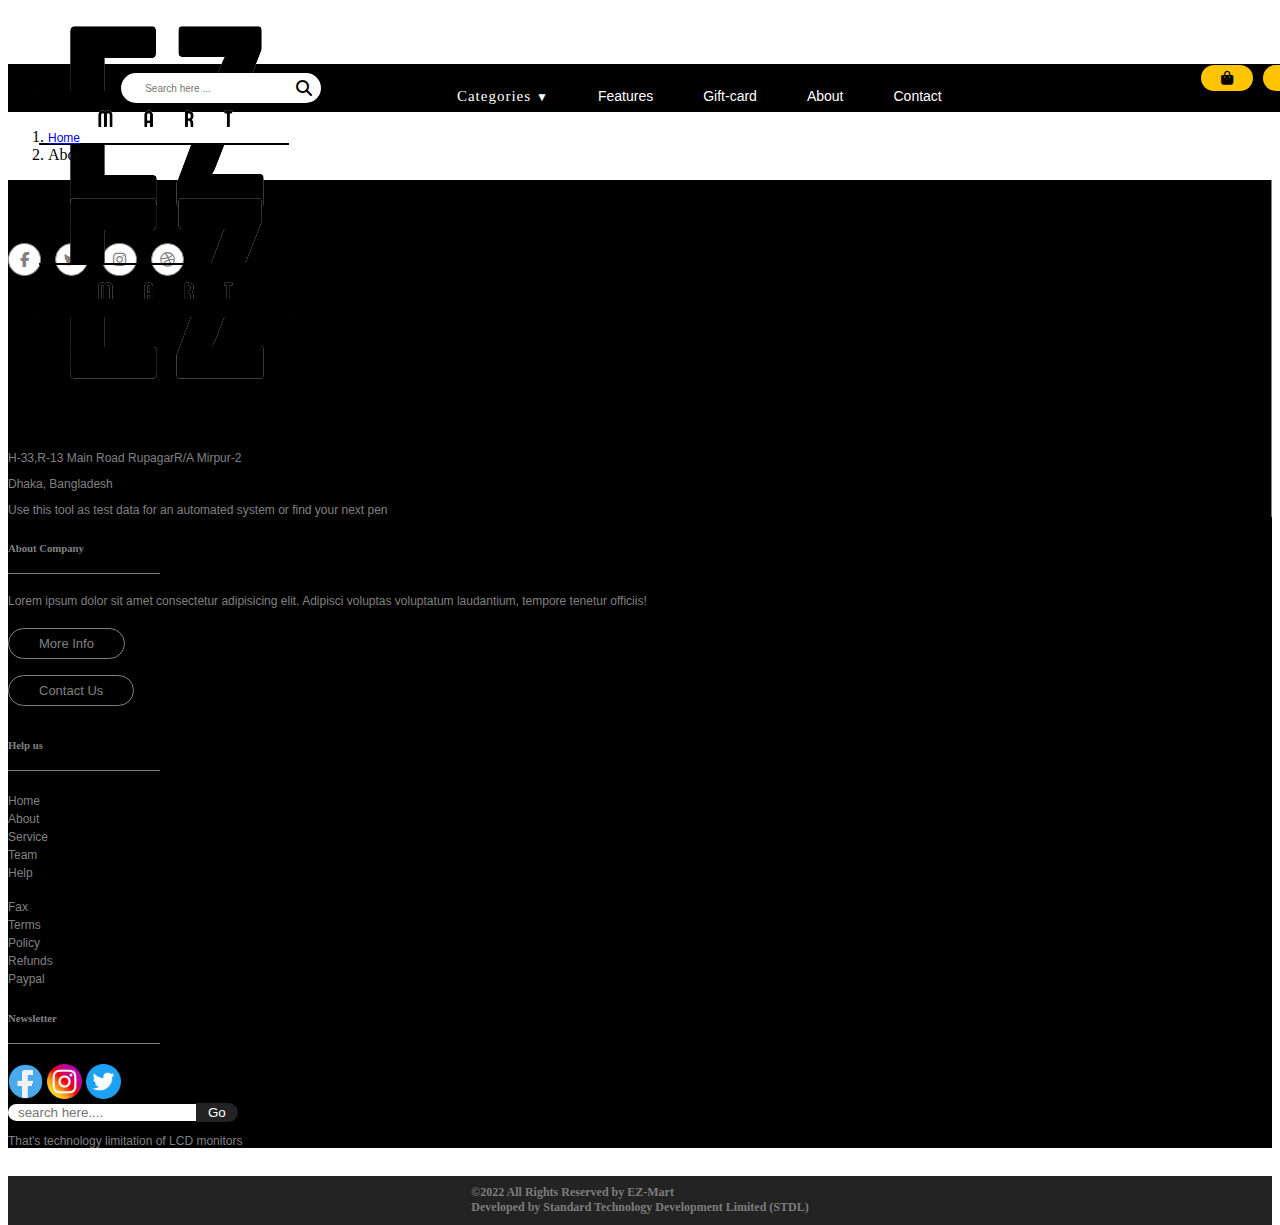
<file: about.html>
<!DOCTYPE html>
<html lang="en">

<head>
    <meta charset="UTF-8">
    <meta http-equiv="X-UA-Compatible" content="IE=edge">
    <meta name="viewport" content="width=device-width, initial-scale=1.0">
    <link rel="shortcut icon" href="images/E-mart-logo.png" type="image/x-icon">
    <title>About</title>
    <link rel="stylesheet" href="scss/var.css">
    <link rel="stylesheet" href="scss/nav.css">
    <link rel="stylesheet" href="css/footer.css">

    <link rel="stylesheet" href="https://cdnjs.cloudflare.com/ajax/libs/font-awesome/6.2.0/css/all.min.css">

    <!-- CSS only -->
    <link href="https://cdn.jsdelivr.net/npm/bootstrap@5.1.3/dist/css/bootstrap.min.css" rel="stylesheet"
        integrity="sha384-1BmE4kWBq78iYhFldvKuhfTAU6auU8tT94WrHftjDbrCEXSU1oBoqyl2QvZ6jIW3" crossorigin="anonymous">
</head>

<body>
    <div class="beforenav">
        <div class="navigation d-flex container">
            <div class="logo col-md-6 col-sm-6">
                <img class="" src="images/E-mart-logo.png" alt="">
            </div>
            <div class="social-media col-md-6 col-sm-6">
                <p class="mb-0 d-flex justify-content-end">
                    <a href="#" class="d-flex align-items-center justify-content-center"><span
                            class="fa-brands fa-facebook-f"><i class="sr-only">Facebook</i></span></a>
                    <a href="#" class="d-flex align-items-center justify-content-center"><span
                            class="fa-brands fa-twitter"><i class="sr-only">Twitter</i></span></a>
                    <a href="#" class="d-flex align-items-center justify-content-center"><span
                            class="fa-brands fa-instagram"><i class="sr-only">Instagram</i></span></a>
                    <a href="#" class="d-flex align-items-center justify-content-center"><span
                            class="fa-brands fa-dribbble"><i class="sr-only">Dribbble</i></span></a>
                </p>
            </div>
        </div>
    </div>

    <header class="header">
        <!-- searchbar -->
        <div class="searchBar">
            <form action="">
                <input type="search" placeholder="Search here ...">
                <i class="fa fa-search"></i>
            </form>
        </div>

        <!-- nav menu -->
        <div class="hamburger">
            <div class="line"></div>
        </div>

        <!-- nav Item -->
        <nav class="nav-bar">
            <ul>
                <!-- <li><a class="nav-btn dropbtn" href="#">Categories <span class="caret">▼</span></a>
					<div class="dropdown-content">
						<div class="row">
							<a class="col-md-4" href="#">Link 1</a>
							<a class="col-md-4" href="#">Link 2</a>
							<a class="col-md-4" href="#">Link 3</a>
							<a class="col-md-4" href="#">Link 4</a>
						</div>
					</div>
				</li> -->
                <div class="sec-center">
                    <input class="dropdown" type="checkbox" id="dropdown" name="dropdown" />
                    <label class="for-dropdown" for="dropdown">Categories<span class="categ-arrow">▼</span></i>
                    </label>
                    <div class="section-dropdown">
                        <a href="#">Dropdown Link </a>
                        <input class="dropdown-sub" type="checkbox" id="dropdown-sub" name="dropdown-sub" />
                        <label class="for-dropdown-sub" for="dropdown-sub">Fasion<span
                                class="darrow">▼</span></label>
                        <div class="section-dropdown-sub">
                            <a href="#"><span>➟</span> Man</a>
                            <a href="#"><span>➟</span> Women</a>
                            <a href="#"><span>➟</span> Baby</a>
                        </div>
                        <a href="#">Watch </a>
                        <a href="#">Mobile & Tablets</a>
                        <a href="#">Computer Accessories</a>
                    </div>
                </div>

                <li><a class="nav-btn" href="allFeatures.html">Features</a></li>
                <li><a class="nav-btn" href="giftCard.html">Gift-card</a></li>
                <li><a class="nav-btn" href="#">About</a></li>
                <li><a class="nav-btn" href="contact.html">Contact</a></li>
            </ul>
            <!-- login and cart -->
            <div class="login-cart container">
                <li><a class="nav-btn cart" href=""><i class="fa-solid fa-bag-shopping "></i></a></li>
                <li><a class="nav-btn login" href=""><i class="fa-solid fa-right-to-bracket "></i></a></li>
            </div>
        </nav>
    </header>

    <!-- breadcrump -->
    <nav aria-label="breadcrumb">
        <ol class="breadcrumb">
            <li class="breadcrumb-item"><a href="index.html">Home</a></li>
            <li class="breadcrumb-item active" aria-current="page">About</li>
        </ol>
    </nav>

    <main>
        <div >
            
        </div>
    </main>



    <footer class="container-fluid  py-5">
        <div class="container">
            <div class="row">
                <div class="col-md-6">
                    <div class="row">
                        <div class="logo col-md-6 col-sm-6">
                            <div class="logo-part">
                                <img src="images/E-mart-logo.png" class="bg-body w-50 logo-footer">
                                <p>H-33,R-13 Main Road RupagarR/A Mirpur-2</p>
                                <p>Dhaka, Bangladesh </p>
                                <p>Use this tool as test data for an automated system or find your next pen</p>
                            </div>
                        </div>
                        <div class="about-role col-md-6 col-sm-6 px-4">
                            <h6> About Company</h6>
                            <p>Lorem ipsum dolor sit amet consectetur adipisicing elit. Adipisci voluptas voluptatum
                                laudantium, tempore tenetur officiis!</p>
                            <a href="#" class="btn-footer"> More Info </a><br>
                            <a href="#" class="btn-footer btn-footer2"> Contact Us</a>
                        </div>
                    </div>
                </div>
                <div class="col-md-6">
                    <div class="row">
                        <div class="col-md-6 px-4 help">
                            <h6> Help us</h6>
                            <div class="row">
                                <div class="col-md-6 col-sm-6 help-cate">
                                    <ul>
                                        <li> <a class="helpus" href="#"> Home</a> </li>
                                        <li> <a class="helpus" href="#"> About</a> </li>
                                        <li> <a class="helpus" href="#"> Service</a> </li>
                                        <li> <a class="helpus" href="#"> Team</a> </li>
                                        <li> <a class="helpus" href="#"> Help</a> </li>
                                    </ul>
                                </div>
                                <div class="col-md-6 col-sm-6 px-4 help-cate">
                                    <ul>
                                        <li> <a class="helpus" href="#"> Fax</a> </li>
                                        <li> <a class="helpus" href="#"> Terms</a> </li>
                                        <li> <a class="helpus" href="#"> Policy</a> </li>
                                        <li> <a class="helpus" href="#"> Refunds</a> </li>
                                        <li> <a class="helpus" href="#"> Paypal</a> </li>
                                    </ul>
                                </div>
                            </div>
                        </div>
                        <div class="col-md-6 Newsletter">
                            <h6> Newsletter</h6>
                            <div class="social">
                                <a class="socialLink" href="#"><img
                                        src="icon/3377050_facebook_logo_media_social_icon.png" alt=""></a>
                                <a class="socialLink" href="#"><img
                                        src="icon/3225191_app_instagram_logo_media_popular_icon.png" alt=""></a>
                                <a class="socialLink" href="#"><img
                                        src="icon/3225183_app_logo_media_popular_social_icon.png" alt=""></a>
                            </div>
                            <form class="form-footer my-3">
                                <input type="text" placeholder="search here...." name="search">
                                <input type="button" value="Go">
                            </form>
                            <p>That's technology limitation of LCD monitors</p>
                        </div>
                    </div>
                </div>
            </div>
        </div>
    </footer>
	<div class="lastText text-center">
		<h6 class="h">©2022 All Rights Reserved by EZ-Mart<br>
			Developed by Standard Technology Development Limited (STDL)</h6>
	</div>


    <!-- JavaScript Bundle with Popper -->
    <script src="https://cdn.jsdelivr.net/npm/bootstrap@5.1.3/dist/js/bootstrap.bundle.min.js"
        integrity="sha384-ka7Sk0Gln4gmtz2MlQnikT1wXgYsOg+OMhuP+IlRH9sENBO0LRn5q+8nbTov4+1p"
        crossorigin="anonymous"></script>

    <script src="js/nav.js"></script>
    <script src="js/main.js"></script>
</body>

</html>
</file>
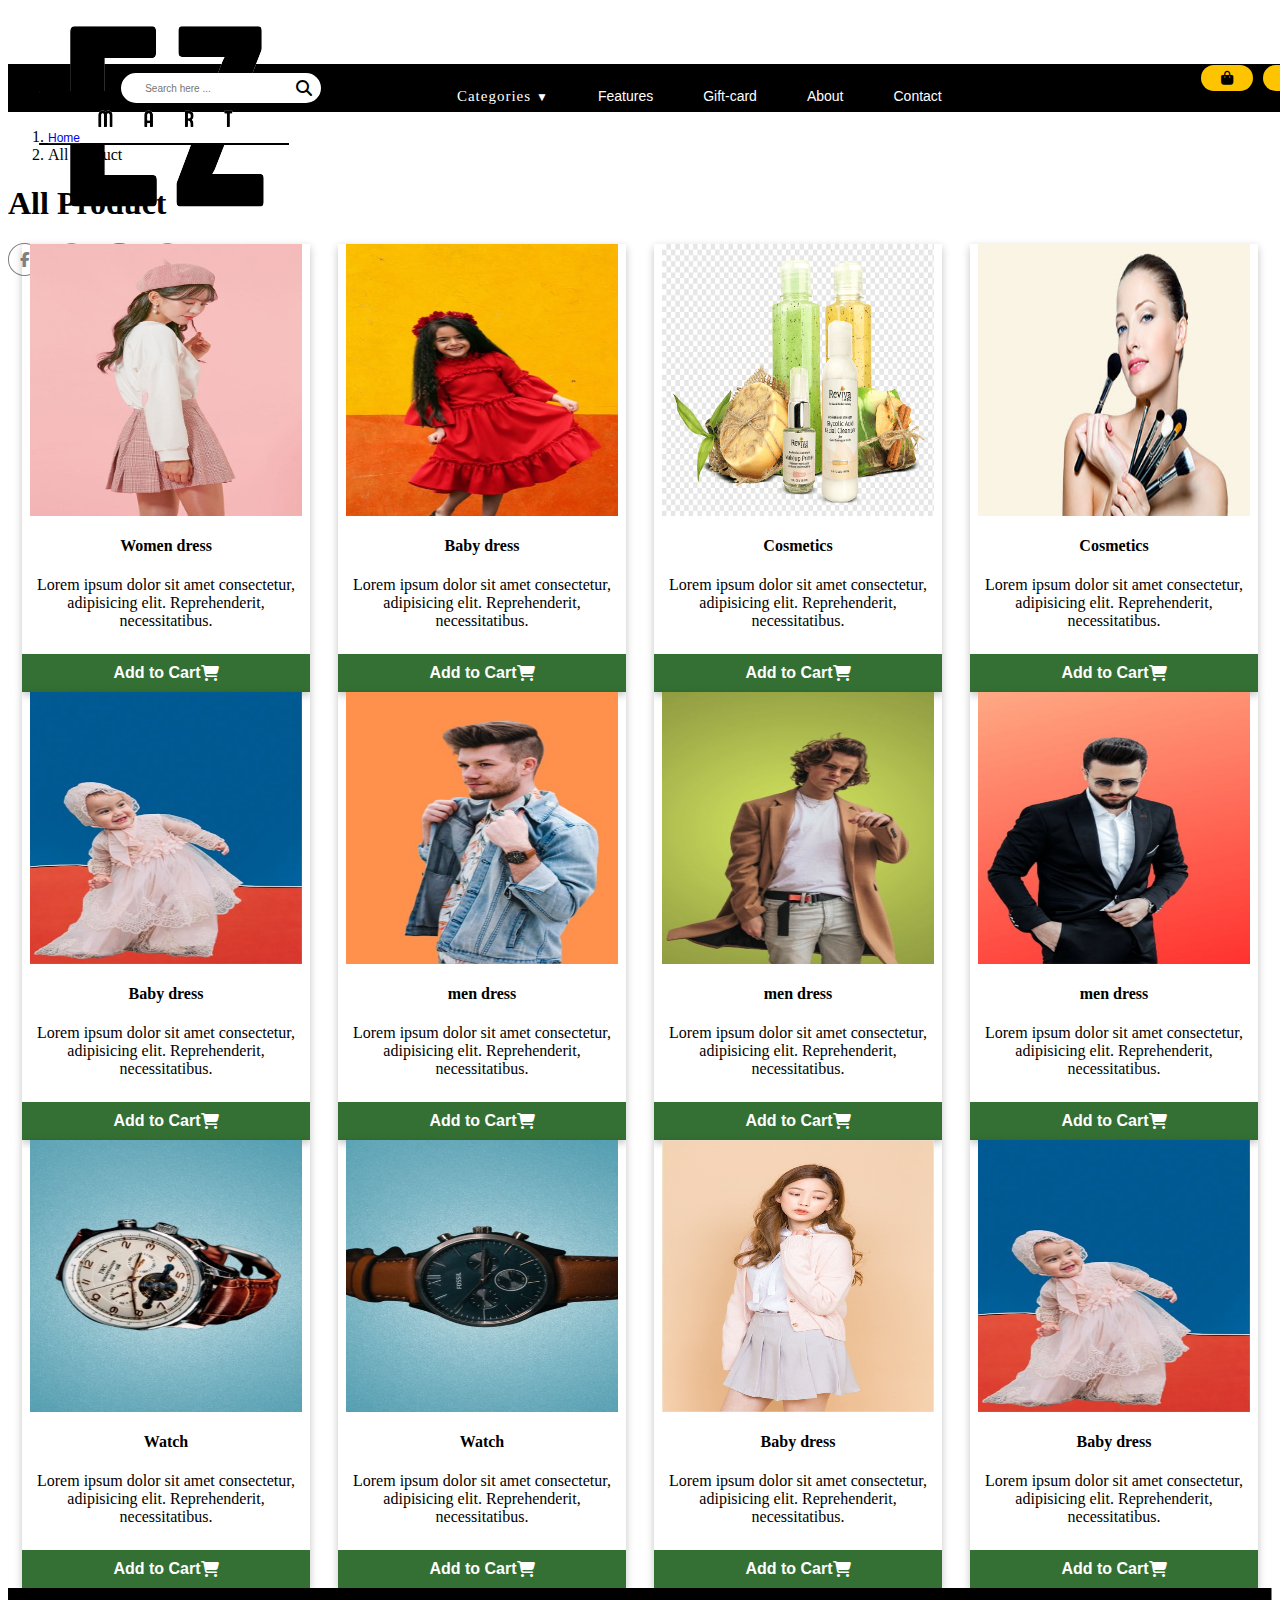
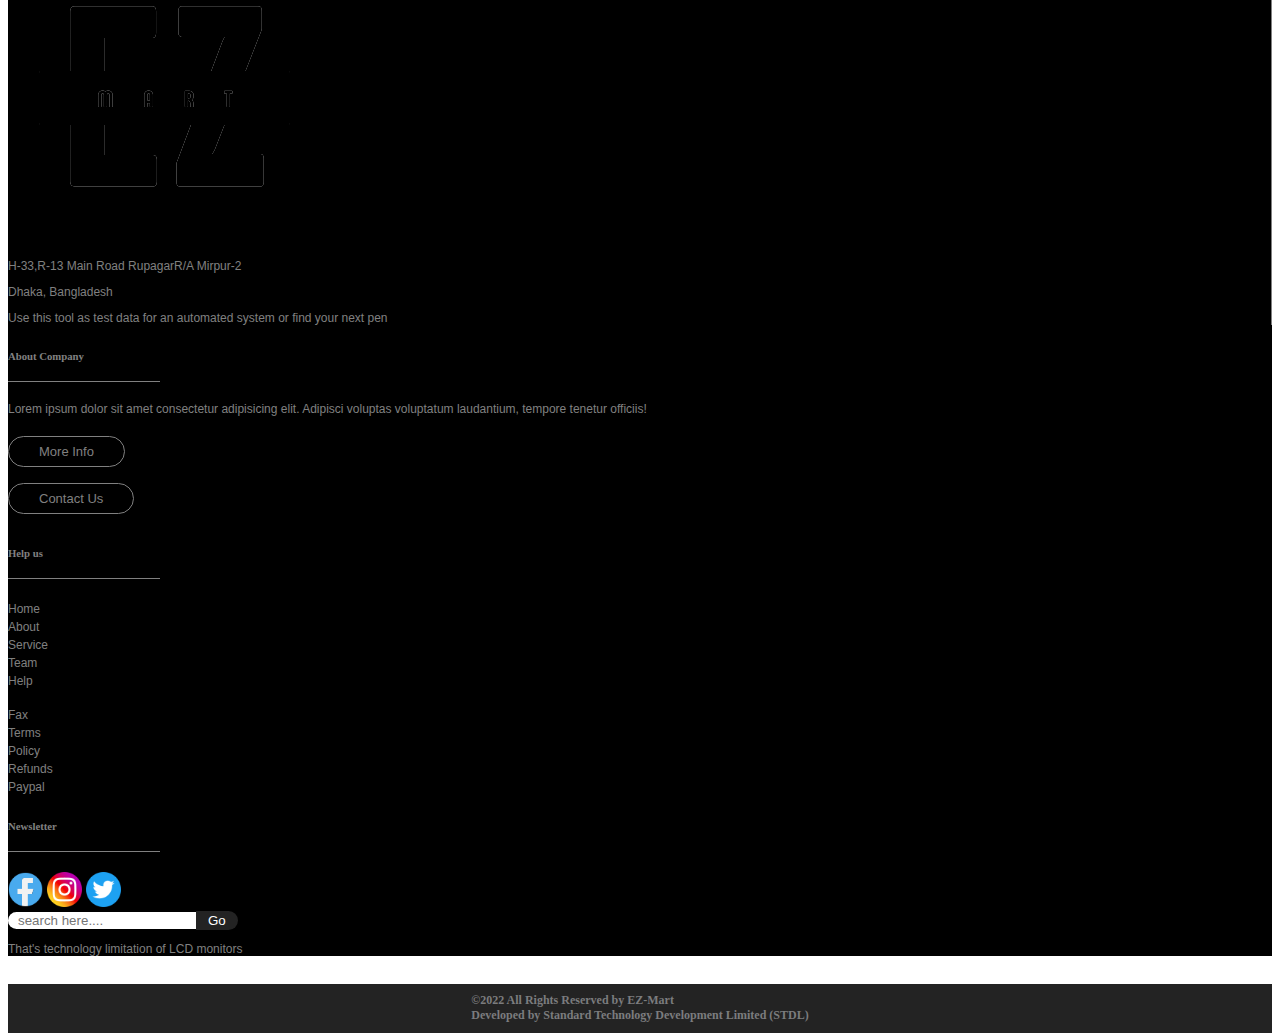
<file: allFeatures.html>
<!DOCTYPE html>
<html lang="en">

<head>
    <meta charset="UTF-8">
    <meta http-equiv="X-UA-Compatible" content="IE=edge">
    <meta name="viewport" content="width=device-width, initial-scale=1.0">
    <link rel="shortcut icon" href="images/E-mart-logo.png" type="image/x-icon">
    <title>Features</title>
    <link rel="stylesheet" href="scss/var.css">
    <link rel="stylesheet" href="scss/nav.css">
    <link rel="stylesheet" href="css/footer.css">
    <link rel="stylesheet" href="scss/product.css">

    <link rel="stylesheet" href="https://cdnjs.cloudflare.com/ajax/libs/font-awesome/6.2.0/css/all.min.css">

    <!-- CSS only -->
    <link href="https://cdn.jsdelivr.net/npm/bootstrap@5.1.3/dist/css/bootstrap.min.css" rel="stylesheet"
        integrity="sha384-1BmE4kWBq78iYhFldvKuhfTAU6auU8tT94WrHftjDbrCEXSU1oBoqyl2QvZ6jIW3" crossorigin="anonymous">
</head>

<body>
    <div class="beforenav">
        <div class="navigation d-flex container">
            <div class="logo col-md-6 col-sm-6">
                <img class="" src="images/E-mart-logo.png" alt="">
            </div>
            <div class="social-media col-md-6 col-sm-6">
                <p class="mb-0 d-flex justify-content-end">
                    <a href="#" class="d-flex align-items-center justify-content-center"><span
                            class="fa-brands fa-facebook-f"><i class="sr-only">Facebook</i></span></a>
                    <a href="#" class="d-flex align-items-center justify-content-center"><span
                            class="fa-brands fa-twitter"><i class="sr-only">Twitter</i></span></a>
                    <a href="#" class="d-flex align-items-center justify-content-center"><span
                            class="fa-brands fa-instagram"><i class="sr-only">Instagram</i></span></a>
                    <a href="#" class="d-flex align-items-center justify-content-center"><span
                            class="fa-brands fa-dribbble"><i class="sr-only">Dribbble</i></span></a>
                </p>
            </div>
        </div>
    </div>

    <header class="header">
        <!-- searchbar -->
        <div class="searchBar">
            <form action="">
                <input type="search" placeholder="Search here ...">
                <i class="fa fa-search"></i>
            </form>
        </div>

        <!-- nav menu -->
        <div class="hamburger">
            <div class="line"></div>
        </div>

        <!-- nav Item -->
        <nav class="nav-bar">
            <ul>
                <!-- <li><a class="nav-btn dropbtn" href="#">Categories <span class="caret">▼</span></a>
					<div class="dropdown-content">
						<div class="row">
							<a class="col-md-4" href="#">Link 1</a>
							<a class="col-md-4" href="#">Link 2</a>
							<a class="col-md-4" href="#">Link 3</a>
							<a class="col-md-4" href="#">Link 4</a>
						</div>
					</div>
				</li> -->
                <div class="sec-center">
                    <input class="dropdown" type="checkbox" id="dropdown" name="dropdown" />
                    <label class="for-dropdown" for="dropdown">Categories<span class="categ-arrow">▼</span></i>
                    </label>
                    <div class="section-dropdown">
                        <a href="#">Dropdown Link </a>
                        <input class="dropdown-sub" type="checkbox" id="dropdown-sub" name="dropdown-sub" />
                        <label class="for-dropdown-sub" for="dropdown-sub">Fasion<span
                                class="darrow">▼</span></label>
                        <div class="section-dropdown-sub">
                            <a href="#"><span>➟</span> Man</a>
                            <a href="#"><span>➟</span> Women</a>
                            <a href="#"><span>➟</span> baby</a>
                        </div>
                        <a href="#">Watch</a>
                        <a href="#">Mobile & Tablets</a>
                        <a href="#">Computer Accessories</a>
                    </div>
                </div>

                <li><a class="nav-btn" href="#">Features</a></li>
                <li><a class="nav-btn" href="giftCard.html">Gift-card</a></li>
                <li><a class="nav-btn" href="about.html">About</a></li>
                <li><a class="nav-btn" href="contact.html">Contact</a></li>
            </ul>
            <!-- login and cart -->
            <div class="login-cart container">
                <li><a class="nav-btn cart" href=""><i class="fa-solid fa-bag-shopping "></i></a></li>
                <li><a class="nav-btn login" href="login.html"><i class="fa-solid fa-right-to-bracket "></i></a></li>
            </div>
        </nav>
    </header>

    <!-- breadcrump -->
    <nav aria-label="breadcrumb">
        <ol class="breadcrumb">
            <li class="breadcrumb-item"><a href="index.html">Home</a></li>
            <li class="breadcrumb-item active" aria-current="page">All Product</li>
        </ol>
    </nav>


    <!-- main -->
    <main>
        <h1 class="text-center"><b>All Product</b></h1>
        <section class="container procontainer mb-5 mt-5 ">
            <div class="productcardmain mt-4">
                <div class="procardimg">
                    <img class="img-fluid" src="images/slider-images/1.jpg" alt="">
                </div>
                <div class="procardtxt">
                    <h4>Women dress</h4>
                    <p>Lorem ipsum dolor sit amet consectetur, adipisicing elit. Reprehenderit, necessitatibus.</p>
                </div>
                <div class="proaddcart">
                    <a href="">Add to Cart<i class="fa-solid fa-cart-shopping"></i></a>
                </div>
            </div>
            <div class="productcardmain mt-4">
                <div class="procardimg">
                    <img class="img-fluid" src="images/baby/Untitled design (3).jpg" alt="">
                </div>
                <div class="procardtxt">
                    <h4>Baby dress</h4>
                    <p>Lorem ipsum dolor sit amet consectetur, adipisicing elit. Reprehenderit, necessitatibus.</p>
                </div>
                <div class="proaddcart">
                    <a href="">Add to Cart<i class="fa-solid fa-cart-shopping"></i></a>
                </div>
            </div>
            <div class="productcardmain mt-4">
                <div class="procardimg">
                    <img class="img-fluid" src="images/cosmatics/d1.png" alt="">
                </div>
                <div class="procardtxt">
                    <h4>Cosmetics</h4>
                    <p>Lorem ipsum dolor sit amet consectetur, adipisicing elit. Reprehenderit, necessitatibus.</p>
                </div>
                <div class="proaddcart">
                    <a href="">Add to Cart<i class="fa-solid fa-cart-shopping"></i></a>
                </div>
            </div>
            <div class="productcardmain mt-4">
                <div class="procardimg">
                    <img class="img-fluid" src="images/cosmatics/g1.jpg" alt="">
                </div>
                <div class="procardtxt">
                    <h4>Cosmetics</h4>
                    <p>Lorem ipsum dolor sit amet consectetur, adipisicing elit. Reprehenderit, necessitatibus.</p>
                </div>
                <div class="proaddcart">
                    <a href="">Add to Cart<i class="fa-solid fa-cart-shopping"></i></a>
                </div>
            </div>
            <div class="productcardmain mt-4">
                <div class="procardimg">
                    <img class="img-fluid" src="images/baby/Untitled design (6).jpg" alt="">
                </div>
                <div class="procardtxt">
                    <h4>Baby dress</h4>
                    <p>Lorem ipsum dolor sit amet consectetur, adipisicing elit. Reprehenderit, necessitatibus.</p>
                </div>
                <div class="proaddcart">
                    <a href="">Add to Cart<i class="fa-solid fa-cart-shopping"></i></a>
                </div>
            </div>
            <div class="productcardmain mt-4">
                <div class="procardimg">
                    <img class="img-fluid" src="images/men/3.jpg" alt="">
                </div>
                <div class="procardtxt">
                    <h4>men dress</h4>
                    <p>Lorem ipsum dolor sit amet consectetur, adipisicing elit. Reprehenderit, necessitatibus.</p>
                </div>
                <div class="proaddcart">
                    <a href="">Add to Cart<i class="fa-solid fa-cart-shopping"></i></a>
                </div>
            </div>
            <div class="productcardmain mt-4">
                <div class="procardimg">
                    <img class="img-fluid" src="images/men/8.jpg" alt="">
                </div>
                <div class="procardtxt">
                    <h4>men dress</h4>
                    <p>Lorem ipsum dolor sit amet consectetur, adipisicing elit. Reprehenderit, necessitatibus.</p>
                </div>
                <div class="proaddcart">
                    <a href="">Add to Cart<i class="fa-solid fa-cart-shopping"></i></a>
                </div>
            </div>
            <div class="productcardmain mt-4">
                <div class="procardimg">
                    <img class="img-fluid" src="images/men/9.jpg" alt="">
                </div>
                <div class="procardtxt">
                    <h4>men dress</h4>
                    <p>Lorem ipsum dolor sit amet consectetur, adipisicing elit. Reprehenderit, necessitatibus.</p>
                </div>
                <div class="proaddcart">
                    <a href="">Add to Cart<i class="fa-solid fa-cart-shopping"></i></a>
                </div>
            </div>
            <div class="productcardmain mt-4">
                <div class="procardimg">
                    <img class="img-fluid" src="images/watch/Untitled design (4).jpg" alt="">
                </div>
                <div class="procardtxt">
                    <h4>Watch</h4>
                    <p>Lorem ipsum dolor sit amet consectetur, adipisicing elit. Reprehenderit, necessitatibus.</p>
                </div>
                <div class="proaddcart">
                    <a href="">Add to Cart<i class="fa-solid fa-cart-shopping"></i></a>
                </div>
            </div>
            <div class="productcardmain mt-4">
                <div class="procardimg">
                    <img class="img-fluid" src="images/watch/Untitled design (1).jpg" alt="">
                </div>
                <div class="procardtxt">
                    <h4>Watch</h4>
                    <p>Lorem ipsum dolor sit amet consectetur, adipisicing elit. Reprehenderit, necessitatibus.</p>
                </div>
                <div class="proaddcart">
                    <a href="">Add to Cart<i class="fa-solid fa-cart-shopping"></i></a>
                </div>
            </div>
            <div class="productcardmain mt-4">
                <div class="procardimg">
                    <img class="img-fluid" src="images/slider-images/4.jpg" alt="">
                </div>
                <div class="procardtxt">
                    <h4>Baby dress</h4>
                    <p>Lorem ipsum dolor sit amet consectetur, adipisicing elit. Reprehenderit, necessitatibus.</p>
                </div>
                <div class="proaddcart">
                    <a href="">Add to Cart<i class="fa-solid fa-cart-shopping"></i></a>
                </div>
            </div>
            <div class="productcardmain mt-4">
                <div class="procardimg">
                    <img class="img-fluid" src="images/baby/Untitled design (6).jpg" alt="">
                </div>
                <div class="procardtxt">
                    <h4>Baby dress</h4>
                    <p>Lorem ipsum dolor sit amet consectetur, adipisicing elit. Reprehenderit, necessitatibus.</p>
                </div>
                <div class="proaddcart">
                    <a href="">Add to Cart<i class="fa-solid fa-cart-shopping"></i></a>
                </div>
            </div>
            
        </section>
    </main>

<!-- footer -->
    <footer class="container-fluid  py-5">
        <div class="container">
            <div class="row">
                <div class="col-md-6">
                    <div class="row">
                        <div class="logo col-md-6 col-sm-6">
                            <div class="logo-part">
                                <img src="images/E-mart-logo.png" class="bg-body w-50 logo-footer">
                                <p>H-33,R-13 Main Road RupagarR/A Mirpur-2</p>
                                <p>Dhaka, Bangladesh </p>
                                <p>Use this tool as test data for an automated system or find your next pen</p>
                            </div>
                        </div>
                        <div class="about-role col-md-6 col-sm-6 px-4">
                            <h6> About Company</h6>
                            <p>Lorem ipsum dolor sit amet consectetur adipisicing elit. Adipisci voluptas voluptatum
                                laudantium, tempore tenetur officiis!</p>
                            <a href="#" class="btn-footer"> More Info </a><br>
                            <a href="#" class="btn-footer btn-footer2"> Contact Us</a>
                        </div>
                    </div>
                </div>
                <div class="col-md-6">
                    <div class="row">
                        <div class="col-md-6 px-4 help">
                            <h6> Help us</h6>
                            <div class="row">
                                <div class="col-md-6 col-sm-6 help-cate">
                                    <ul>
                                        <li> <a class="helpus" href="#"> Home</a> </li>
                                        <li> <a class="helpus" href="#"> About</a> </li>
                                        <li> <a class="helpus" href="#"> Service</a> </li>
                                        <li> <a class="helpus" href="#"> Team</a> </li>
                                        <li> <a class="helpus" href="#"> Help</a> </li>
                                    </ul>
                                </div>
                                <div class="col-md-6 col-sm-6 px-4 help-cate">
                                    <ul>
                                        <li> <a class="helpus" href="#"> Fax</a> </li>
                                        <li> <a class="helpus" href="#"> Terms</a> </li>
                                        <li> <a class="helpus" href="#"> Policy</a> </li>
                                        <li> <a class="helpus" href="#"> Refunds</a> </li>
                                        <li> <a class="helpus" href="#"> Paypal</a> </li>
                                    </ul>
                                </div>
                            </div>
                        </div>
                        <div class="col-md-6 Newsletter">
                            <h6> Newsletter</h6>
                            <div class="social">
                                <a class="socialLink" href="#"><img
                                        src="icon/3377050_facebook_logo_media_social_icon.png" alt=""></a>
                                <a class="socialLink" href="#"><img
                                        src="icon/3225191_app_instagram_logo_media_popular_icon.png" alt=""></a>
                                <a class="socialLink" href="#"><img
                                        src="icon/3225183_app_logo_media_popular_social_icon.png" alt=""></a>
                            </div>
                            <form class="form-footer my-3">
                                <input type="text" placeholder="search here...." name="search">
                                <input type="button" value="Go">
                            </form>
                            <p>That's technology limitation of LCD monitors</p>
                        </div>
                    </div>
                </div>
            </div>
        </div>
    </footer>
	<div class="lastText text-center">
		<h6 class="h">©2022 All Rights Reserved by EZ-Mart<br>
			Developed by Standard Technology Development Limited (STDL)</h6>
	</div>


    <!-- JavaScript Bundle with Popper -->
    <script src="https://cdn.jsdelivr.net/npm/bootstrap@5.1.3/dist/js/bootstrap.bundle.min.js"
        integrity="sha384-ka7Sk0Gln4gmtz2MlQnikT1wXgYsOg+OMhuP+IlRH9sENBO0LRn5q+8nbTov4+1p"
        crossorigin="anonymous"></script>

    <script src="js/nav.js"></script>
    <script src="js/main.js"></script>
</body>

</html>
</file>
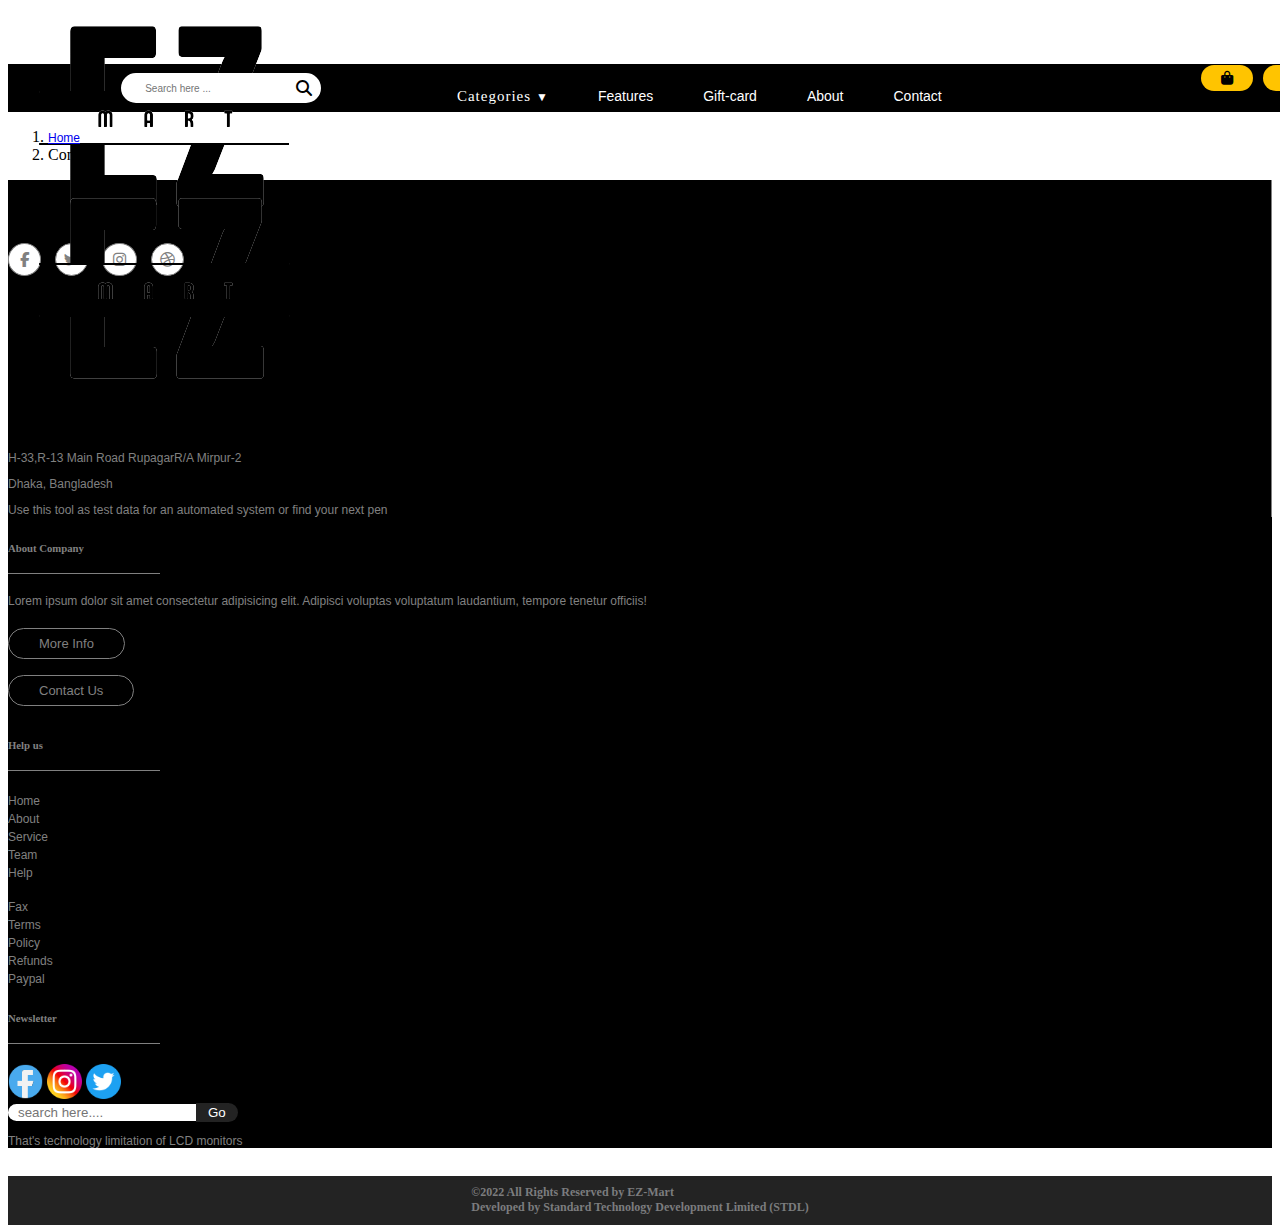
<file: contact.html>
<!DOCTYPE html>
<html lang="en">

<head>
    <meta charset="UTF-8">
    <meta http-equiv="X-UA-Compatible" content="IE=edge">
    <meta name="viewport" content="width=device-width, initial-scale=1.0">
    <link rel="shortcut icon" href="images/E-mart-logo.png" type="image/x-icon">
    <title>About</title>
    <link rel="stylesheet" href="scss/var.css">
    <link rel="stylesheet" href="scss/nav.css">
    <link rel="stylesheet" href="css/footer.css">

    <link rel="stylesheet" href="https://cdnjs.cloudflare.com/ajax/libs/font-awesome/6.2.0/css/all.min.css">

    <!-- CSS only -->
    <link href="https://cdn.jsdelivr.net/npm/bootstrap@5.1.3/dist/css/bootstrap.min.css" rel="stylesheet"
        integrity="sha384-1BmE4kWBq78iYhFldvKuhfTAU6auU8tT94WrHftjDbrCEXSU1oBoqyl2QvZ6jIW3" crossorigin="anonymous">
</head>

<body>
    <div class="beforenav">
        <div class="navigation d-flex container">
            <div class="logo col-md-6 col-sm-6">
                <img class="" src="images/E-mart-logo.png" alt="">
            </div>
            <div class="social-media col-md-6 col-sm-6">
                <p class="mb-0 d-flex justify-content-end">
                    <a href="#" class="d-flex align-items-center justify-content-center"><span
                            class="fa-brands fa-facebook-f"><i class="sr-only">Facebook</i></span></a>
                    <a href="#" class="d-flex align-items-center justify-content-center"><span
                            class="fa-brands fa-twitter"><i class="sr-only">Twitter</i></span></a>
                    <a href="#" class="d-flex align-items-center justify-content-center"><span
                            class="fa-brands fa-instagram"><i class="sr-only">Instagram</i></span></a>
                    <a href="#" class="d-flex align-items-center justify-content-center"><span
                            class="fa-brands fa-dribbble"><i class="sr-only">Dribbble</i></span></a>
                </p>
            </div>
        </div>
    </div>

    <header class="header">
        <!-- searchbar -->
        <div class="searchBar">
            <form action="">
                <input type="search" placeholder="Search here ...">
                <i class="fa fa-search"></i>
            </form>
        </div>

        <!-- nav menu -->
        <div class="hamburger">
            <div class="line"></div>
        </div>

        <!-- nav Item -->
        <nav class="nav-bar">
            <ul>
                <!-- <li><a class="nav-btn dropbtn" href="#">Categories <span class="caret">▼</span></a>
					<div class="dropdown-content">
						<div class="row">
							<a class="col-md-4" href="#">Link 1</a>
							<a class="col-md-4" href="#">Link 2</a>
							<a class="col-md-4" href="#">Link 3</a>
							<a class="col-md-4" href="#">Link 4</a>
						</div>
					</div>
				</li> -->
                <div class="sec-center">
                    <input class="dropdown" type="checkbox" id="dropdown" name="dropdown" />
                    <label class="for-dropdown" for="dropdown">Categories<span class="categ-arrow">▼</span></i>
                    </label>
                    <div class="section-dropdown">
                        <a href="#">Dropdown Link </a>
                        <input class="dropdown-sub" type="checkbox" id="dropdown-sub" name="dropdown-sub" />
                        <label class="for-dropdown-sub" for="dropdown-sub">Dropdown Sub<span
                                class="darrow">▼</span></label>
                        <div class="section-dropdown-sub">
                            <a href="#"><span>➟</span> Dropdown Link</a>
                            <a href="#"><span>➟</span> Dropdown Link</a>
                        </div>
                        <a href="#">Dropdown Link </a>
                        <a href="#">Dropdown Link </a>
                    </div>
                </div>

                <li><a class="nav-btn" href="allFeatures.html">Features</a></li>
                <li><a class="nav-btn" href="giftCard.html">Gift-card</a></li>
                <li><a class="nav-btn" href="about.html">About</a></li>
                <li><a class="nav-btn" href="#">Contact</a></li>
            </ul>
            <!-- login and cart -->
            <div class="login-cart container">
                <li><a class="nav-btn cart" href=""><i class="fa-solid fa-bag-shopping "></i></a></li>
                <li><a class="nav-btn login" href=""><i class="fa-solid fa-right-to-bracket "></i></a></li>
            </div>
        </nav>
    </header>

    <!-- breadcrump -->
    <nav aria-label="breadcrumb">
        <ol class="breadcrumb">
            <li class="breadcrumb-item"><a href="index.html">Home</a></li>
            <li class="breadcrumb-item active" aria-current="page">Contact</li>
        </ol>
    </nav>




    <footer class="container-fluid  py-5">
        <div class="container">
            <div class="row">
                <div class="col-md-6">
                    <div class="row">
                        <div class="logo col-md-6 col-sm-6">
                            <div class="logo-part">
                                <img src="images/E-mart-logo.png" class="bg-body w-50 logo-footer">
                                <p>H-33,R-13 Main Road RupagarR/A Mirpur-2</p>
                                <p>Dhaka, Bangladesh </p>
                                <p>Use this tool as test data for an automated system or find your next pen</p>
                            </div>
                        </div>
                        <div class="about-role col-md-6 col-sm-6 px-4">
                            <h6> About Company</h6>
                            <p>Lorem ipsum dolor sit amet consectetur adipisicing elit. Adipisci voluptas voluptatum
                                laudantium, tempore tenetur officiis!</p>
                            <a href="#" class="btn-footer"> More Info </a><br>
                            <a href="#" class="btn-footer btn-footer2"> Contact Us</a>
                        </div>
                    </div>
                </div>
                <div class="col-md-6">
                    <div class="row">
                        <div class="col-md-6 px-4 help">
                            <h6> Help us</h6>
                            <div class="row">
                                <div class="col-md-6 col-sm-6 help-cate">
                                    <ul>
                                        <li> <a class="helpus" href="#"> Home</a> </li>
                                        <li> <a class="helpus" href="#"> About</a> </li>
                                        <li> <a class="helpus" href="#"> Service</a> </li>
                                        <li> <a class="helpus" href="#"> Team</a> </li>
                                        <li> <a class="helpus" href="#"> Help</a> </li>
                                    </ul>
                                </div>
                                <div class="col-md-6 col-sm-6 px-4 help-cate">
                                    <ul>
                                        <li> <a class="helpus" href="#"> Fax</a> </li>
                                        <li> <a class="helpus" href="#"> Terms</a> </li>
                                        <li> <a class="helpus" href="#"> Policy</a> </li>
                                        <li> <a class="helpus" href="#"> Refunds</a> </li>
                                        <li> <a class="helpus" href="#"> Paypal</a> </li>
                                    </ul>
                                </div>
                            </div>
                        </div>
                        <div class="col-md-6 Newsletter">
                            <h6> Newsletter</h6>
                            <div class="social">
                                <a class="socialLink" href="#"><img
                                        src="icon/3377050_facebook_logo_media_social_icon.png" alt=""></a>
                                <a class="socialLink" href="#"><img
                                        src="icon/3225191_app_instagram_logo_media_popular_icon.png" alt=""></a>
                                <a class="socialLink" href="#"><img
                                        src="icon/3225183_app_logo_media_popular_social_icon.png" alt=""></a>
                            </div>
                            <form class="form-footer my-3">
                                <input type="text" placeholder="search here...." name="search">
                                <input type="button" value="Go">
                            </form>
                            <p>That's technology limitation of LCD monitors</p>
                        </div>
                    </div>
                </div>
            </div>
        </div>
    </footer>
	<div class="lastText text-center">
		<h6 class="h">©2022 All Rights Reserved by EZ-Mart<br>
			Developed by Standard Technology Development Limited (STDL)</h6>
	</div>


    <!-- JavaScript Bundle with Popper -->
    <script src="https://cdn.jsdelivr.net/npm/bootstrap@5.1.3/dist/js/bootstrap.bundle.min.js"
        integrity="sha384-ka7Sk0Gln4gmtz2MlQnikT1wXgYsOg+OMhuP+IlRH9sENBO0LRn5q+8nbTov4+1p"
        crossorigin="anonymous"></script>

    <script src="js/nav.js"></script>
    <script src="js/main.js"></script>
</body>

</html>
</file>
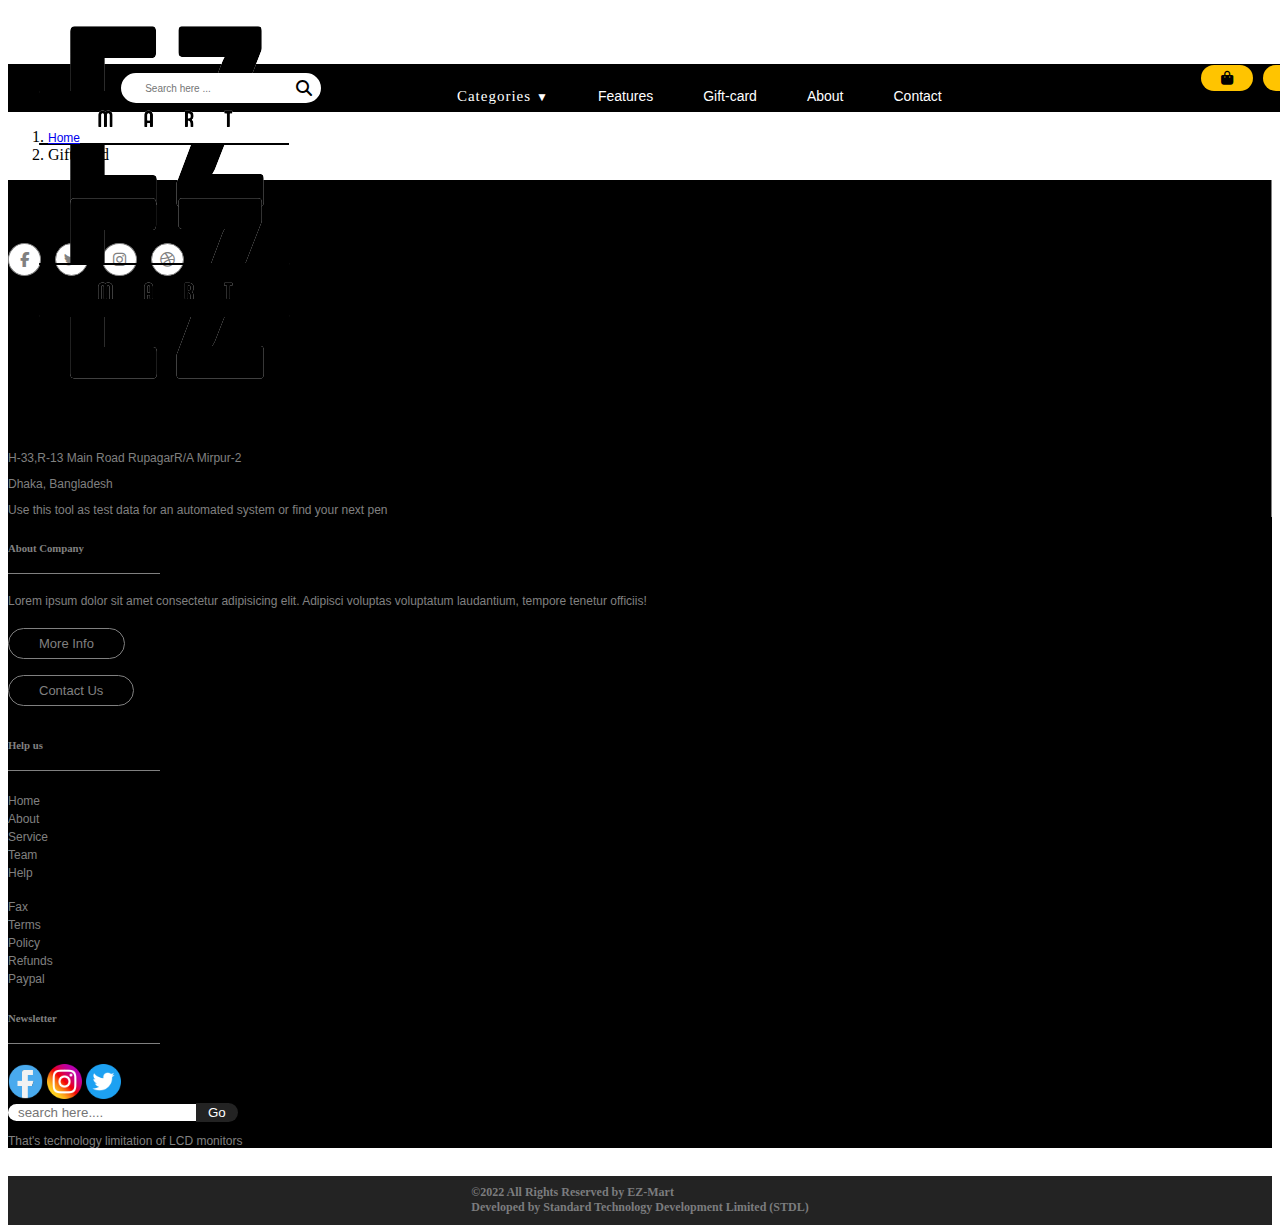
<file: giftCard.html>
<!DOCTYPE html>
<html lang="en">

<head>
    <meta charset="UTF-8">
    <meta http-equiv="X-UA-Compatible" content="IE=edge">
    <meta name="viewport" content="width=device-width, initial-scale=1.0">
    <link rel="shortcut icon" href="images/E-mart-logo.png" type="image/x-icon">
    <title>Gift-Card</title>
    <link rel="stylesheet" href="scss/var.css">
    <link rel="stylesheet" href="scss/nav.css">
    <link rel="stylesheet" href="css/footer.css">

    <link rel="stylesheet" href="https://cdnjs.cloudflare.com/ajax/libs/font-awesome/6.2.0/css/all.min.css">

    <!-- CSS only -->
    <link href="https://cdn.jsdelivr.net/npm/bootstrap@5.1.3/dist/css/bootstrap.min.css" rel="stylesheet"
        integrity="sha384-1BmE4kWBq78iYhFldvKuhfTAU6auU8tT94WrHftjDbrCEXSU1oBoqyl2QvZ6jIW3" crossorigin="anonymous">
</head>

<body>
    <div class="beforenav">
        <div class="navigation d-flex container">
            <div class="logo col-md-6 col-sm-6">
                <img class="" src="images/E-mart-logo.png" alt="">
            </div>
            <div class="social-media col-md-6 col-sm-6">
                <p class="mb-0 d-flex justify-content-end">
                    <a href="#" class="d-flex align-items-center justify-content-center"><span
                            class="fa-brands fa-facebook-f"><i class="sr-only">Facebook</i></span></a>
                    <a href="#" class="d-flex align-items-center justify-content-center"><span
                            class="fa-brands fa-twitter"><i class="sr-only">Twitter</i></span></a>
                    <a href="#" class="d-flex align-items-center justify-content-center"><span
                            class="fa-brands fa-instagram"><i class="sr-only">Instagram</i></span></a>
                    <a href="#" class="d-flex align-items-center justify-content-center"><span
                            class="fa-brands fa-dribbble"><i class="sr-only">Dribbble</i></span></a>
                </p>
            </div>
        </div>
    </div>

    <header class="header">
        <!-- searchbar -->
        <div class="searchBar">
            <form action="">
                <input type="search" placeholder="Search here ...">
                <i class="fa fa-search"></i>
            </form>
        </div>

        <!-- nav menu -->
        <div class="hamburger">
            <div class="line"></div>
        </div>

        <!-- nav Item -->
        <nav class="nav-bar">
            <ul>
                <!-- <li><a class="nav-btn dropbtn" href="#">Categories <span class="caret">▼</span></a>
					<div class="dropdown-content">
						<div class="row">
							<a class="col-md-4" href="#">Link 1</a>
							<a class="col-md-4" href="#">Link 2</a>
							<a class="col-md-4" href="#">Link 3</a>
							<a class="col-md-4" href="#">Link 4</a>
						</div>
					</div>
				</li> -->
                <div class="sec-center">
                    <input class="dropdown" type="checkbox" id="dropdown" name="dropdown" />
                    <label class="for-dropdown" for="dropdown">Categories<span class="categ-arrow">▼</span></i>
                    </label>
                    <div class="section-dropdown">
                        <a href="#">Dropdown Link </a>
                        <input class="dropdown-sub" type="checkbox" id="dropdown-sub" name="dropdown-sub" />
                        <label class="for-dropdown-sub" for="dropdown-sub">Dropdown Sub<span
                                class="darrow">▼</span></label>
                        <div class="section-dropdown-sub">
                            <a href="#"><span>➟</span> Dropdown Link</a>
                            <a href="#"><span>➟</span> Dropdown Link</a>
                        </div>
                        <a href="#">Dropdown Link </a>
                        <a href="#">Dropdown Link </a>
                    </div>
                </div>

                <li><a class="nav-btn" href="allFeatures.html">Features</a></li>
                <li><a class="nav-btn" href="#">Gift-card</a></li>
                <li><a class="nav-btn" href="about.html">About</a></li>
                <li><a class="nav-btn" href="contact.html">Contact</a></li>
            </ul>
            <!-- login and cart -->
            <div class="login-cart container">
                <li><a class="nav-btn cart" href=""><i class="fa-solid fa-bag-shopping "></i></a></li>
                <li><a class="nav-btn login" href=""><i class="fa-solid fa-right-to-bracket "></i></a></li>
            </div>
        </nav>
    </header>

    <!-- breadcrump -->
    <nav aria-label="breadcrumb">
        <ol class="breadcrumb">
            <li class="breadcrumb-item"><a href="index.html">Home</a></li>
            <li class="breadcrumb-item active" aria-current="page">Gift Card</li>
        </ol>
    </nav>





    <!-- footer -->
    <footer class="container-fluid  py-5">
        <div class="container">
            <div class="row">
                <div class="col-md-6">
                    <div class="row">
                        <div class="logo col-md-6 col-sm-6">
                            <div class="logo-part">
                                <img src="images/E-mart-logo.png" class="bg-body w-50 logo-footer">
                                <p>H-33,R-13 Main Road RupagarR/A Mirpur-2</p>
                                <p>Dhaka, Bangladesh </p>
                                <p>Use this tool as test data for an automated system or find your next pen</p>
                            </div>
                        </div>
                        <div class="about-role col-md-6 col-sm-6 px-4">
                            <h6> About Company</h6>
                            <p>Lorem ipsum dolor sit amet consectetur adipisicing elit. Adipisci voluptas voluptatum
                                laudantium, tempore tenetur officiis!</p>
                            <a href="#" class="btn-footer"> More Info </a><br>
                            <a href="#" class="btn-footer btn-footer2"> Contact Us</a>
                        </div>
                    </div>
                </div>
                <div class="col-md-6">
                    <div class="row">
                        <div class="col-md-6 px-4 help">
                            <h6> Help us</h6>
                            <div class="row">
                                <div class="col-md-6 col-sm-6 help-cate">
                                    <ul>
                                        <li> <a class="helpus" href="#"> Home</a> </li>
                                        <li> <a class="helpus" href="#"> About</a> </li>
                                        <li> <a class="helpus" href="#"> Service</a> </li>
                                        <li> <a class="helpus" href="#"> Team</a> </li>
                                        <li> <a class="helpus" href="#"> Help</a> </li>
                                    </ul>
                                </div>
                                <div class="col-md-6 col-sm-6 px-4 help-cate">
                                    <ul>
                                        <li> <a class="helpus" href="#"> Fax</a> </li>
                                        <li> <a class="helpus" href="#"> Terms</a> </li>
                                        <li> <a class="helpus" href="#"> Policy</a> </li>
                                        <li> <a class="helpus" href="#"> Refunds</a> </li>
                                        <li> <a class="helpus" href="#"> Paypal</a> </li>
                                    </ul>
                                </div>
                            </div>
                        </div>
                        <div class="col-md-6 Newsletter">
                            <h6> Newsletter</h6>
                            <div class="social">
                                <a class="socialLink" href="#"><img
                                        src="icon/3377050_facebook_logo_media_social_icon.png" alt=""></a>
                                <a class="socialLink" href="#"><img
                                        src="icon/3225191_app_instagram_logo_media_popular_icon.png" alt=""></a>
                                <a class="socialLink" href="#"><img
                                        src="icon/3225183_app_logo_media_popular_social_icon.png" alt=""></a>
                            </div>
                            <form class="form-footer my-3">
                                <input type="text" placeholder="search here...." name="search">
                                <input type="button" value="Go">
                            </form>
                            <p>That's technology limitation of LCD monitors</p>
                        </div>
                    </div>
                </div>
            </div>
        </div>
    </footer>
	<div class="lastText text-center">
		<h6 class="h">©2022 All Rights Reserved by EZ-Mart<br>
			Developed by Standard Technology Development Limited (STDL)</h6>
	</div>

    <!-- JavaScript Bundle with Popper -->
    <script src="https://cdn.jsdelivr.net/npm/bootstrap@5.1.3/dist/js/bootstrap.bundle.min.js"
        integrity="sha384-ka7Sk0Gln4gmtz2MlQnikT1wXgYsOg+OMhuP+IlRH9sENBO0LRn5q+8nbTov4+1p"
        crossorigin="anonymous"></script>


    <script src="js/nav.js"></script>
    <script src="js/main.js"></script>
</body>

</html>
</file>
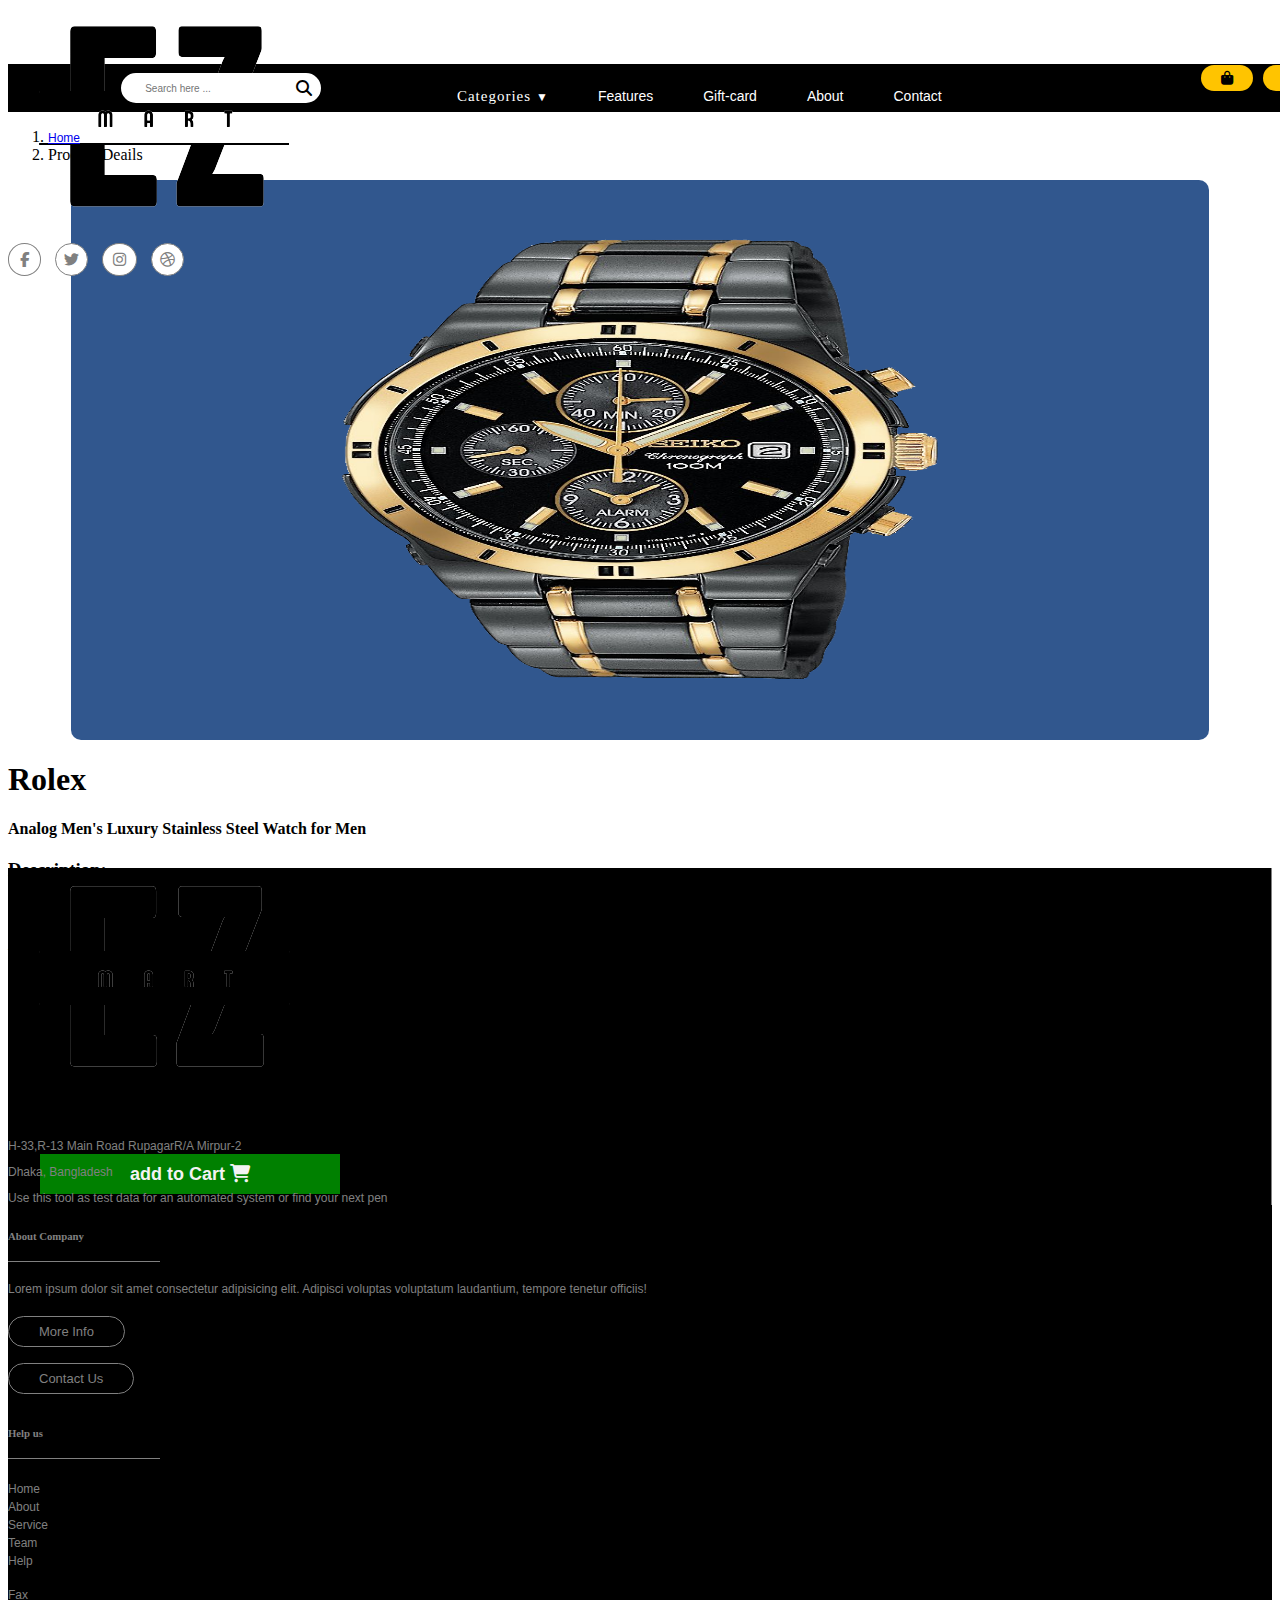
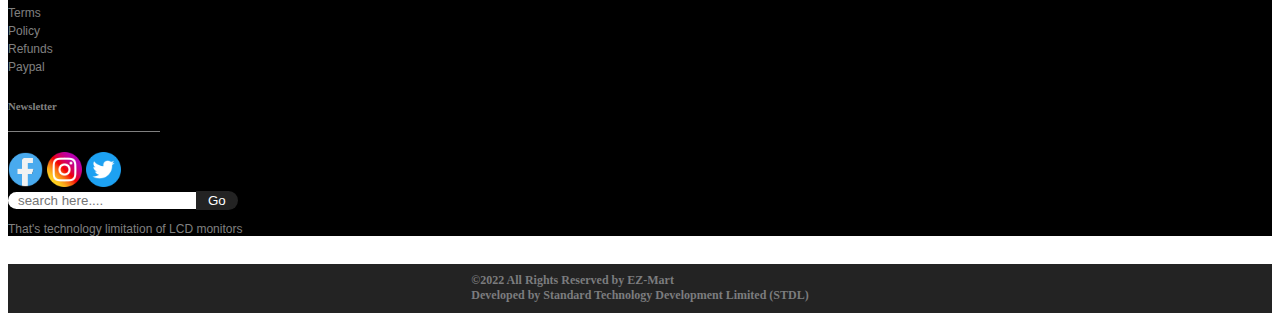
<file: prodetails.html>
<!DOCTYPE html>
<html lang="en">

<head>
    <meta charset="UTF-8">
    <meta http-equiv="X-UA-Compatible" content="IE=edge">
    <meta name="viewport" content="width=device-width, initial-scale=1.0">
    <link rel="shortcut icon" href="images/E-mart-logo.png" type="image/x-icon">
    <title>Product-details</title>
    <link rel="stylesheet" href="scss/var.css">
    <link rel="stylesheet" href="scss/nav.css">
    <link rel="stylesheet" href="css/footer.css">
    <link rel="stylesheet" href="css/details.css">

    <link rel="stylesheet" href="https://cdnjs.cloudflare.com/ajax/libs/font-awesome/6.2.0/css/all.min.css">

    <!-- CSS only -->
    <link href="https://cdn.jsdelivr.net/npm/bootstrap@5.1.3/dist/css/bootstrap.min.css" rel="stylesheet"
        integrity="sha384-1BmE4kWBq78iYhFldvKuhfTAU6auU8tT94WrHftjDbrCEXSU1oBoqyl2QvZ6jIW3" crossorigin="anonymous">
</head>

<body>
    <div class="beforenav">
        <div class="navigation d-flex container">
            <div class="logo col-md-6 col-sm-6">
                <img class="" src="images/E-mart-logo.png" alt="">
            </div>
            <div class="social-media col-md-6 col-sm-6">
                <p class="mb-0 d-flex justify-content-end">
                    <a href="#" class="d-flex align-items-center justify-content-center"><span
                            class="fa-brands fa-facebook-f"><i class="sr-only">Facebook</i></span></a>
                    <a href="#" class="d-flex align-items-center justify-content-center"><span
                            class="fa-brands fa-twitter"><i class="sr-only">Twitter</i></span></a>
                    <a href="#" class="d-flex align-items-center justify-content-center"><span
                            class="fa-brands fa-instagram"><i class="sr-only">Instagram</i></span></a>
                    <a href="#" class="d-flex align-items-center justify-content-center"><span
                            class="fa-brands fa-dribbble"><i class="sr-only">Dribbble</i></span></a>
                </p>
            </div>
        </div>
    </div>

    <header class="header">
        <!-- searchbar -->
        <div class="searchBar">
            <form action="">
                <input type="search" placeholder="Search here ...">
                <i class="fa fa-search"></i>
            </form>
        </div>

        <!-- nav menu -->
        <div class="hamburger">
            <div class="line"></div>
        </div>

        <!-- nav Item -->
        <nav class="nav-bar">
            <ul>
                <!-- <li><a class="nav-btn dropbtn" href="#">Categories <span class="caret">▼</span></a>
					<div class="dropdown-content">
						<div class="row">
							<a class="col-md-4" href="#">Link 1</a>
							<a class="col-md-4" href="#">Link 2</a>
							<a class="col-md-4" href="#">Link 3</a>
							<a class="col-md-4" href="#">Link 4</a>
						</div>
					</div>
				</li> -->
                <div class="sec-center">
                    <input class="dropdown" type="checkbox" id="dropdown" name="dropdown" />
                    <label class="for-dropdown" for="dropdown">Categories<span class="categ-arrow">▼</span></i>
                    </label>
                    <div class="section-dropdown">
                        <a href="#">Dropdown Link </a>
                        <input class="dropdown-sub" type="checkbox" id="dropdown-sub" name="dropdown-sub" />
                        <label class="for-dropdown-sub" for="dropdown-sub">Fasion<span
                                class="darrow">▼</span></label>
                        <div class="section-dropdown-sub">
                            <a href="#"><span>➟</span> Man</a>
                            <a href="#"><span>➟</span> Women</a>
                            <a href="#"><span>➟</span> Baby</a>
                        </div>
                        <a href="#">Watch </a>
                        <a href="#">Mobile & Tablets</a>
                        <a href="#">Computer Accessories</a>
                    </div>
                </div>

                <li><a class="nav-btn" href="allFeatures.html">Features</a></li>
                <li><a class="nav-btn" href="giftCard.html">Gift-card</a></li>
                <li><a class="nav-btn" href="#">About</a></li>
                <li><a class="nav-btn" href="contact.html">Contact</a></li>
            </ul>
            <!-- login and cart -->
            <div class="login-cart container">
                <li><a class="nav-btn cart" href=""><i class="fa-solid fa-bag-shopping "></i></a></li>
                <li><a class="nav-btn login" href=""><i class="fa-solid fa-right-to-bracket "></i></a></li>
            </div>
        </nav>
    </header>

    <!-- breadcrump -->
    <nav aria-label="breadcrumb">
        <ol class="breadcrumb">
            <li class="breadcrumb-item"><a href="index.html">Home</a></li>
            <li class="breadcrumb-item active" aria-current="page">Product Deails</li>
        </ol>
    </nav>

    <main>
        <section class="mt-3 det">
            <div class="row">
                <div class="col-6">
                    <div class="product mt-4">
                        <img class=" img-fluid" src="images/watch-1.png" alt="">
                    </div>
                </div>
                <div class="col-6 ">
                    <h1 class="mt-4">Rolex</h1>
                    <h4 class="mt-5">Analog Men's Luxury Stainless Steel Watch for Men</h4>
                    <h3><B>Description:</B></h3>
                    <p>$80.00 <br>
                        $179.41 Shipping & Import Fees Deposit to Bangladesh Details <br>
                        Available at a lower price from other sellers that may not offer free Prime shipping. <br>
                        Size: 48mm <br>
                        Color: Black</p> <br>
    
                    <ul>
                        <li>Imported</li>
                        <li>Gold tone stainless steel case 48mm diameter x 16.8mm thick; Black dial; Luminous hands and hour
                            markers</li>
                        <li>Japanese quartz movement, VD53 Caliber; Assembled in Japan; SR920SW battery included; Watch
                            weight: 190 grams</li>
                        <li>Gold tone stainless steel and black silicone band, 220mm L x 26mm W; Buckle clasp</li>
                        <li>Flame Fusion crystal; Push/pull crown; Uni-directional stainless steel bezel with black top
                            bezel ring; Functional Subdials: 60min, 60sec, 24hr; 100 meter water resistant: Suitable for
                            recreational surfing, swimming, snorkeling, sailing and water sports. Not suitable for diving.
                        </li>
                    </ul>
    
                </div>
            </div>
            <div class="mt-4 ms-3">
                <a class="detailsaddcart" href="">add to Cart <i class="fa-solid fa-cart-shopping"></i></a>
            </div>

        </section>
        
    </main>



    <footer class="container-fluid  py-5">
        <div class="container">
            <div class="row">
                <div class="col-md-6">
                    <div class="row">
                        <div class="logo col-md-6 col-sm-6">
                            <div class="logo-part">
                                <img src="images/E-mart-logo.png" class="bg-body w-50 logo-footer">
                                <p>H-33,R-13 Main Road RupagarR/A Mirpur-2</p>
                                <p>Dhaka, Bangladesh </p>
                                <p>Use this tool as test data for an automated system or find your next pen</p>
                            </div>
                        </div>
                        <div class="about-role col-md-6 col-sm-6 px-4">
                            <h6> About Company</h6>
                            <p>Lorem ipsum dolor sit amet consectetur adipisicing elit. Adipisci voluptas voluptatum
                                laudantium, tempore tenetur officiis!</p>
                            <a href="#" class="btn-footer"> More Info </a><br>
                            <a href="#" class="btn-footer btn-footer2"> Contact Us</a>
                        </div>
                    </div>
                </div>
                <div class="col-md-6">
                    <div class="row">
                        <div class="col-md-6 px-4 help">
                            <h6> Help us</h6>
                            <div class="row">
                                <div class="col-md-6 col-sm-6 help-cate">
                                    <ul>
                                        <li> <a class="helpus" href="#"> Home</a> </li>
                                        <li> <a class="helpus" href="#"> About</a> </li>
                                        <li> <a class="helpus" href="#"> Service</a> </li>
                                        <li> <a class="helpus" href="#"> Team</a> </li>
                                        <li> <a class="helpus" href="#"> Help</a> </li>
                                    </ul>
                                </div>
                                <div class="col-md-6 col-sm-6 px-4 help-cate">
                                    <ul>
                                        <li> <a class="helpus" href="#"> Fax</a> </li>
                                        <li> <a class="helpus" href="#"> Terms</a> </li>
                                        <li> <a class="helpus" href="#"> Policy</a> </li>
                                        <li> <a class="helpus" href="#"> Refunds</a> </li>
                                        <li> <a class="helpus" href="#"> Paypal</a> </li>
                                    </ul>
                                </div>
                            </div>
                        </div>
                        <div class="col-md-6 Newsletter">
                            <h6> Newsletter</h6>
                            <div class="social">
                                <a class="socialLink" href="#"><img
                                        src="icon/3377050_facebook_logo_media_social_icon.png" alt=""></a>
                                <a class="socialLink" href="#"><img
                                        src="icon/3225191_app_instagram_logo_media_popular_icon.png" alt=""></a>
                                <a class="socialLink" href="#"><img
                                        src="icon/3225183_app_logo_media_popular_social_icon.png" alt=""></a>
                            </div>
                            <form class="form-footer my-3">
                                <input type="text" placeholder="search here...." name="search">
                                <input type="button" value="Go">
                            </form>
                            <p>That's technology limitation of LCD monitors</p>
                        </div>
                    </div>
                </div>
            </div>
        </div>
    </footer>
	<div class="lastText text-center">
		<h6 class="h">©2022 All Rights Reserved by EZ-Mart<br>
			Developed by Standard Technology Development Limited (STDL)</h6>
	</div>


    <!-- JavaScript Bundle with Popper -->
    <script src="https://cdn.jsdelivr.net/npm/bootstrap@5.1.3/dist/js/bootstrap.bundle.min.js"
        integrity="sha384-ka7Sk0Gln4gmtz2MlQnikT1wXgYsOg+OMhuP+IlRH9sENBO0LRn5q+8nbTov4+1p"
        crossorigin="anonymous"></script>

    <script src="js/nav.js"></script>
    <script src="js/main.js"></script>
</body>

</html>
</file>
<file: scss/var.css>
@import url("https://fonts.googleapis.com/css2?family=Barlow:wght@500&family=Charis+SIL:ital@1&family=Lobster&family=Poppins:ital,wght@0,300;1,200;1,400&family=Roboto+Condensed&display=swap");
@import url("https://fonts.googleapis.com/css2?family=Barlow:wght@500&family=Carter+One&family=Charis+SIL:ital@1&family=Lobster&family=Poppins:ital,wght@0,300;1,200;1,400&family=Roboto+Condensed&display=swap");
/*# sourceMappingURL=var.css.map */
</file>
<file: scss/nav.css>
@import url("https://fonts.googleapis.com/css2?family=Barlow:wght@500&family=Charis+SIL:ital@1&family=Lobster&family=Poppins:ital,wght@0,300;1,200;1,400&family=Roboto+Condensed&display=swap");
@import url("https://fonts.googleapis.com/css2?family=Barlow:wght@500&family=Carter+One&family=Charis+SIL:ital@1&family=Lobster&family=Poppins:ital,wght@0,300;1,200;1,400&family=Roboto+Condensed&display=swap");
@import url("https://fonts.googleapis.com/css2?family=Barlow:wght@500&family=Charis+SIL:ital@1&family=Lobster&family=Poppins:ital,wght@0,300;1,200;1,400&family=Roboto+Condensed&display=swap");
@import url("https://fonts.googleapis.com/css2?family=Barlow:wght@500&family=Carter+One&family=Charis+SIL:ital@1&family=Lobster&family=Poppins:ital,wght@0,300;1,200;1,400&family=Roboto+Condensed&display=swap");
.beforenav {
  width: 100%;
  height: 3.5rem;
}

.beforenav .navigation {
  width: 100%;
  height: 100%;
}

.beforenav .navigation img {
  height: 100%;
}

.beforenav .navigation .social-media p {
  height: 100%;
}

.beforenav .navigation .social-media p a {
  text-decoration: none;
  font-size: 15px;
}

.beforenav .navigation .social-media p a .fa-facebook-f {
  color: gray;
  border: 0.5px solid;
  border-radius: 50%;
  margin-right: 10px;
  padding: 0.5rem 0.7rem;
  background-color: white;
  -webkit-transition: all .45s ease-Out;
  transition: all .45s ease-Out;
}

.beforenav .navigation .social-media p a .fa-facebook-f:hover {
  color: #185be2;
  border: 0.5px solid white;
}

.beforenav .navigation .social-media p a .fa-twitter {
  color: gray;
  border: 0.5px solid;
  border-radius: 50%;
  margin-right: 10px;
  padding: 0.5rem 0.5rem;
  background-color: white;
  -webkit-transition: all .45s ease-Out;
  transition: all .45s ease-Out;
}

.beforenav .navigation .social-media p a .fa-twitter:hover {
  color: #1DA1F2;
  border: 0.5px solid white;
}

.beforenav .navigation .social-media p a .fa-instagram {
  margin-right: 10px;
  color: gray;
  border: 0.5px solid;
  padding: 0.5rem 0.6rem;
  border-radius: 50%;
  background-color: white;
  -webkit-transition: all .45s ease-Out;
  transition: all .45s ease-Out;
}

.beforenav .navigation .social-media p a .fa-instagram:hover {
  background: -webkit-gradient(linear, left top, left bottom, from(#f00), to(#FCAF45));
  -webkit-background-clip: text;
  -webkit-text-fill-color: transparent;
  border: 0.5px solid white;
}

.beforenav .navigation .social-media p a .fa-dribbble {
  margin-right: 10px;
  color: gray;
  border: 0.5px solid;
  padding: 0.5rem 0.5rem;
  border-radius: 50%;
  background-color: white;
  -webkit-transition: all .45s ease-Out;
  transition: all .45s ease-Out;
}

.beforenav .navigation .social-media p a .fa-dribbble:hover {
  color: #06bb06;
  border: 0.5px solid white;
}

header {
  width: 100%;
  height: 48px;
  background-color: black;
  display: -webkit-box;
  display: -ms-flexbox;
  display: flex;
  -webkit-box-align: center;
      -ms-flex-align: center;
          align-items: center;
  -webkit-box-pack: justify;
      -ms-flex-pack: justify;
          justify-content: space-between;
}

header .searchBar {
  width: 25%;
}

header .searchBar form {
  position: relative;
  left: 20%;
  -webkit-transition: all 1s;
  transition: all 1s;
  width: 200px;
  height: 30px;
  background: white;
  -webkit-box-sizing: border-box;
          box-sizing: border-box;
  border-radius: 25px;
  border: 4px solid white;
  padding: 5px;
}

header .searchBar form input {
  position: absolute;
  top: 0;
  left: 0;
  width: 100%;
  height: 100%;
  line-height: 30px;
  outline: 0;
  border: 0;
  font-size: 10px;
  border-radius: 20px;
  padding-left: 20px;
}

header .searchBar form .fa {
  -webkit-box-sizing: border-box;
          box-sizing: border-box;
  padding-left: 2px;
  padding-top: 6.3px;
  cursor: pointer;
  width: 28px;
  height: 28px;
  position: absolute;
  top: -3px;
  right: 0;
  border-radius: 50%;
  color: white;
  text-align: center;
  font-size: 1em;
  -webkit-transition: all 1s;
  transition: all 1s;
  color: black;
  background-color: white;
}

header .searchBar form .fa:hover {
  color: #0fff0f;
}

header .hamburger {
  display: none;
}

header .nav-bar {
  width: 75%;
  margin-top: 16px;
  display: -webkit-box;
  display: -ms-flexbox;
  display: flex;
  -webkit-box-pack: justify;
      -ms-flex-pack: justify;
          justify-content: space-between;
}

header .nav-bar ul {
  margin-left: 2%;
  display: -webkit-box;
  display: -ms-flexbox;
  display: flex;
  -webkit-box-align: center;
      -ms-flex-align: center;
          align-items: center;
}

header .nav-bar ul .sec-center {
  position: relative;
  max-width: 100%;
  text-align: center;
  z-index: 200;
}

header .nav-bar ul [type="checkbox"]:checked, header .nav-bar ul [type="checkbox"]:not(:checked) {
  position: absolute;
  left: -9999px;
  opacity: 0;
  pointer-events: none;
}

header .nav-bar ul .dropdown:checked + label, header .nav-bar ul .dropdown:not(:checked) + label {
  position: relative;
  font-size: 15px;
  line-height: 2;
  height: 100%;
  width: 140px;
  letter-spacing: 1px;
  display: -ms-inline-flexbox;
  display: -webkit-inline-box;
  display: inline-flex;
  -moz-align-items: center;
  -ms-align-items: center;
  -webkit-box-align: center;
      -ms-flex-align: center;
          align-items: center;
  -moz-justify-content: center;
  -ms-justify-content: center;
  -webkit-box-pack: center;
          justify-content: center;
  -ms-flex-pack: center;
  text-align: center;
  border: none;
  background-color: black;
  cursor: pointer;
  color: white;
  border-radius: 50px;
  -webkit-transition: all 0.45s ease-out;
  transition: all 0.45s ease-out;
}

header .nav-bar ul .dropdown:checked + label:hover, header .nav-bar ul .dropdown:not(:checked) + label:hover {
  color: black;
  background-color: #ffc400;
}

header .nav-bar ul .dropdown:checked + label .categ-arrow, header .nav-bar ul .dropdown:not(:checked) + label .categ-arrow {
  font-size: 12px;
  margin-top: 2px;
  margin-left: 5px;
}

header .nav-bar ul .dropdown:checked + label:before, header .nav-bar ul .dropdown:not(:checked) + label:before {
  position: fixed;
  top: 0;
  left: 0;
  content: '';
  width: 100%;
  height: 100%;
  z-index: -1;
  cursor: auto;
  pointer-events: none;
}

header .nav-bar ul .dropdown:checked + label:before {
  pointer-events: auto;
}

header .nav-bar ul .dropdown:not(:checked) + label .uil {
  font-size: 24px;
  margin-left: 10px;
  -webkit-transition: -webkit-transform 200ms linear;
  transition: -webkit-transform 200ms linear;
  transition: transform 200ms linear;
  transition: transform 200ms linear, -webkit-transform 200ms linear;
}

header .nav-bar ul .dropdown:checked + label .uil {
  -webkit-transform: rotate(180deg);
          transform: rotate(180deg);
  font-size: 24px;
  margin-left: 10px;
  -webkit-transition: -webkit-transform 200ms linear;
  transition: -webkit-transform 200ms linear;
  transition: transform 200ms linear;
  transition: transform 200ms linear, -webkit-transform 200ms linear;
}

header .nav-bar ul .section-dropdown {
  position: absolute;
  padding: 5px;
  background-color: #494646;
  top: 48px;
  left: 0;
  width: 20rem;
  border-radius: 4px;
  display: block;
  -webkit-box-shadow: 0 14px 35px 0 rgba(9, 9, 12, 0.4);
          box-shadow: 0 14px 35px 0 rgba(9, 9, 12, 0.4);
  z-index: 2;
  opacity: 0;
  pointer-events: none;
  -webkit-transform: translateY(20px);
          transform: translateY(20px);
  -webkit-transition: all 200ms linear;
  transition: all 200ms linear;
}

header .nav-bar ul .dark-light:checked ~ .sec-center .section-dropdown {
  background-color: #fff;
  -webkit-box-shadow: 0 14px 35px 0 rgba(9, 9, 12, 0.15);
          box-shadow: 0 14px 35px 0 rgba(9, 9, 12, 0.15);
}

header .nav-bar ul .dropdown:checked ~ .section-dropdown {
  opacity: 1;
  pointer-events: auto;
  -webkit-transform: translateY(0);
          transform: translateY(0);
}

header .nav-bar ul .section-dropdown:before {
  position: absolute;
  top: -20px;
  left: 0;
  width: 100%;
  height: 20px;
  content: '';
  display: block;
  z-index: 1;
}

header .nav-bar ul .section-dropdown:after {
  position: absolute;
  top: -7px;
  left: 30px;
  width: 0;
  height: 0;
  border-left: 8px solid transparent;
  border-right: 8px solid transparent;
  border-bottom: 8px solid #494646;
  content: '';
  display: block;
  z-index: 2;
  -webkit-transition: all 0.45s ease-out;
  transition: all 0.45s ease-out;
}

header .nav-bar ul a {
  text-decoration: none;
  display: block;
  text-align: left;
  color: white;
  font-size: 14px;
  padding: 5px 20px;
  white-space: nowrap;
  border-radius: 50px;
  -webkit-transition: all 0.45s ease-out;
  transition: all 0.45s ease-out;
  margin: 8px 0px;
}

header .nav-bar ul a:hover {
  color: black;
  background-color: #ffc400;
}

header .nav-bar ul .dropdown-sub:checked + label, header .nav-bar ul .dropdown-sub:not(:checked) + label {
  position: relative;
  color: #fff;
  -webkit-transition: all 200ms linear;
  transition: all 200ms linear;
  font-size: 15px;
  border-radius: 2px;
  padding: 5px 0;
  padding-left: 20px;
  padding-right: 15px;
  text-align: left;
  text-decoration: none;
  display: -ms-flexbox;
  display: -webkit-box;
  display: flex;
  -moz-align-items: center;
  -ms-align-items: center;
  -webkit-box-align: center;
      -ms-flex-align: center;
          align-items: center;
  -webkit-box-pack: justify;
          justify-content: space-between;
  -ms-flex-pack: distribute;
  cursor: pointer;
  border-radius: 50px;
  -webkit-transition: all 0.45s ease-out;
  transition: all 0.45s ease-out;
}

header .nav-bar ul .dropdown-sub:checked + label .darrow, header .nav-bar ul .dropdown-sub:not(:checked) + label .darrow {
  font-size: 10px;
}

header .nav-bar ul .dropdown-sub:checked + label .uil {
  font-size: 22px;
}

header .nav-bar ul .dropdown-sub:not(:checked) + label .uil {
  font-size: 22px;
  -webkit-transition: -webkit-transform 200ms linear;
  transition: -webkit-transform 200ms linear;
  transition: transform 200ms linear;
  transition: transform 200ms linear, -webkit-transform 200ms linear;
}

header .nav-bar ul .dropdown-sub:checked + label .uil {
  -webkit-transform: rotate(135deg);
          transform: rotate(135deg);
  -webkit-transition: -webkit-transform 200ms linear;
  transition: -webkit-transform 200ms linear;
  transition: transform 200ms linear;
  transition: transform 200ms linear, -webkit-transform 200ms linear;
}

header .nav-bar ul .dropdown-sub:checked + label:hover {
  color: black;
  background-color: #ffc400;
}

header .nav-bar ul .dropdown-sub:not(:checked) + label:hover {
  color: black;
  background-color: #ffc400;
}

header .nav-bar ul .section-dropdown-sub {
  position: relative;
  display: block;
  width: 100%;
  pointer-events: none;
  opacity: 0;
  max-height: 0;
  padding-left: 10px;
  padding-right: 3px;
  overflow: hidden;
  -webkit-transition: all 200ms linear;
  transition: all 200ms linear;
}

header .nav-bar ul .dropdown-sub:checked ~ .section-dropdown-sub {
  pointer-events: auto;
  opacity: 1;
  max-height: 999px;
}

header .nav-bar ul .section-dropdown-sub a {
  font-size: 14px;
}

header .nav-bar ul .section-dropdown-sub a .uil {
  font-size: 20px;
}

header .nav-bar ul li {
  list-style: none;
}

header .nav-bar ul li .dropdown-content {
  display: none;
}

header .nav-bar ul li a {
  text-decoration: none;
  display: block;
  color: white;
  font-size: 14px;
  padding: 5px 20px;
  white-space: nowrap;
  border-radius: 50px;
  -webkit-transition: all 0.45s ease-out;
  transition: all 0.45s ease-out;
  margin: 0 5px;
}

header .nav-bar ul li a .caret {
  font-size: 70%;
}

header .nav-bar ul li a .caret:focus {
  -webkit-transition: all 0.5s;
  transition: all 0.5s;
  -webkit-transform: rotate(180deg) translateY(180px);
          transform: rotate(180deg) translateY(180px);
}

header .nav-bar ul li a:hover {
  color: black;
  background-color: #ffc400;
}

header .nav-bar .login-cart {
  display: -webkit-box;
  display: -ms-flexbox;
  display: flex;
  -webkit-box-pack: end;
      -ms-flex-pack: end;
          justify-content: end;
  width: 25%;
}

header .nav-bar .login-cart li {
  list-style: none;
  position: relative;
}

header .nav-bar .login-cart li a {
  text-decoration: none;
  display: block;
  font-size: 14px;
  padding: 5px 20px;
  border-radius: 50px;
  -webkit-transition: all 0.45s ease-out;
  transition: all 0.45s ease-out;
  margin: 0 5px;
  color: black;
  background-color: #ffc400;
}

header .nav-bar .login-cart li a .login:hover {
  -webkit-transition: all .5s ease-in-out;
  transition: all .5s ease-in-out;
  -webkit-transform: translate(3px);
          transform: translate(3px);
}

header .nav-bar .login-cart li .cart-badge {
  position: absolute;
  top: -5px;
  left: 45px;
  color: white;
  font-size: 12px;
  padding: 1px 4px;
  border: 0.5px solid white;
  border-radius: 10px;
  background-color: #0288e2;
}

header .nav-bar .login-cart li .user {
  border-radius: 60px;
  width: 33px;
  height: 32px;
  margin-top: -1px;
  margin-left: 15px;
  border: 3px solid #383f3f;
  overflow: hidden;
}

@media only screen and (max-width: 1320px) {
  header {
    padding: 0 50px;
  }
}

@media only screen and (max-width: 1100px) {
  header {
    padding: 0 30px;
  }
  header .searchBar form {
    left: 10%;
    width: 170px;
  }
  header .nav-bar {
    width: 90%;
  }
  header .nav-bar ul {
    margin-left: 0%;
  }
}

@media only screen and (max-width: 991px) {
  header {
    -webkit-box-pack: end;
        -ms-flex-pack: end;
            justify-content: end;
  }
  header .searchBar form {
    left: -280%;
  }
  header .hamburger {
    display: block;
    cursor: pointer;
    position: relative;
    display: -webkit-box;
    display: -ms-flexbox;
    display: flex;
    -webkit-box-align: center;
        -ms-flex-align: center;
            align-items: center;
    width: 30px;
    height: 30px;
    -webkit-transition: all .5s ease-in-out;
    transition: all .5s ease-in-out;
    border: 2px solid white;
  }
  header .hamburger .line {
    width: 10px;
    height: 2px;
    margin-left: 20%;
    background-color: white;
    border-radius: 5px;
    -webkit-box-shadow: 0 2px 5px rgba(255, 101, 47, 0.2);
            box-shadow: 0 2px 5px rgba(255, 101, 47, 0.2);
    -webkit-transition: all .5s ease-in-out;
    transition: all .5s ease-in-out;
  }
  header .hamburger .line::before {
    content: '';
    position: absolute;
    width: 15px;
    height: 2px;
    background: white;
    border-radius: 5px;
    -webkit-box-shadow: 0 2px 5px rgba(255, 101, 47, 0.2);
            box-shadow: 0 2px 5px rgba(255, 101, 47, 0.2);
    -webkit-transition: all .5s ease-in-out;
    transition: all .5s ease-in-out;
    -webkit-transform: translateY(-5px);
            transform: translateY(-5px);
  }
  header .hamburger .line::after {
    content: '';
    position: absolute;
    margin-right: 5%;
    width: 15px;
    height: 2px;
    background: white;
    border-radius: 5px;
    -webkit-box-shadow: 0 2px 5px rgba(255, 101, 47, 0.2);
            box-shadow: 0 2px 5px rgba(255, 101, 47, 0.2);
    -webkit-transition: all .5s ease-in-out;
    transition: all .5s ease-in-out;
    -webkit-transform: translateY(5px);
            transform: translateY(5px);
  }
  header .hamburger.open .line {
    -webkit-transform: translateX(-49px);
            transform: translateX(-49px);
    background: transparent;
    -webkit-box-shadow: none;
            box-shadow: none;
    box-shadow: none;
  }
  header .hamburger.open .line::before {
    -webkit-transform: rotate(45deg) translate(35px, -35px);
            transform: rotate(45deg) translate(35px, -35px);
  }
  header .hamburger.open .line::after {
    -webkit-transform: rotate(-45deg) translate(35px, 35px);
            transform: rotate(-45deg) translate(35px, 35px);
  }
  header .nav-bar {
    margin-top: 25px;
    height: 0;
    position: absolute;
    top: 80px;
    right: 0;
    left: 0;
    width: 100%;
    background-color: black;
    -webkit-transition: all 0.4s ease-in-out;
    transition: all 0.4s ease-in-out;
  }
  header .nav-bar ul {
    width: -webkit-fit-content;
    width: -moz-fit-content;
    width: fit-content;
    display: block;
    margin: 80px auto 0 auto;
    text-align: center;
    -webkit-transition: all .7s ease-in-out;
    transition: all .7s ease-in-out;
    opacity: 0;
  }
  header .nav-bar ul .dropdown:checked + label, header .nav-bar ul .dropdown:not(:checked) + label {
    width: 120px;
    text-align: left;
  }
  header .nav-bar ul .section-dropdown {
    width: 15rem;
  }
  header .nav-bar .login-cart {
    width: -webkit-fit-content;
    width: -moz-fit-content;
    width: fit-content;
    display: block;
    margin: 80px auto 0 auto;
    text-align: center;
    -webkit-transition: all .7s ease-in-out;
    transition: all .7s ease-in-out;
    opacity: 0;
  }
  header .nav-bar .login-cart .cart, header .nav-bar .login-cart .login {
    margin-top: 40px;
    margin-right: 30px;
  }
  header .nav-bar .login-cart li .cart-badge {
    top: -10px;
    left: 70px;
  }
  header .nav-bar.active {
    height: 450px;
  }
  header .nav-bar.active ul {
    opacity: 1;
  }
  header .nav-bar.active .login-cart {
    opacity: 1;
  }
}

@media only screen and (max-width: 575px) {
  .beforenav .navigation {
    -webkit-box-pack: justify;
        -ms-flex-pack: justify;
            justify-content: space-between;
  }
  header .searchBar form {
    width: 180px !important;
    left: -280% !important;
  }
  header .nav-bar ul .dropdown:checked + label, header .nav-bar ul .dropdown:not(:checked) + label {
    width: 120px;
    text-align: left;
  }
  header .nav-bar ul .section-dropdown {
    width: 15rem;
  }
}

@media only screen and (max-width: 300px) {
  header .searchBar form {
    width: 120px !important;
    left: -260% !important;
  }
}
/*# sourceMappingURL=nav.css.map */
</file>
<file: css/footer.css>
footer{
   background-color: #000000;
}

.logo-footer {
   margin-bottom: 40px;
}
footer {
      color: grey;
}
footer p, a {
   font-size: 12px;
   font-family: 'Roboto', sans-serif;
}
footer h6 {
   font-family: 'Playfair Display', serif;
   margin-bottom: 40px;
   position: relative;
}
footer h6:after {
   position: absolute;
   content: "";
   background: grey;
   width: 12%;
   height: 1px;
   left: 0;
   bottom: -20px;
}
/* footer button */
.btn-footer {
   color: grey;
   text-decoration: none;
   border: 1px solid;
   border-radius: 43px;
   font-size: 13px;
   padding: 7px 30px;
   line-height: 47px;
   transition: all 0.5s ease-out;
 }
.btn-footer:hover {
   color: #fff;
   text-decoration: none;
   border: 1px solid #000000;
   background-color: tomato;
}
/* footer search */
.form-footer input[type="text"] {
   border: none;
   outline: none;
   border-radius: 16px 0 0 16px;
   padding-left: 10px;
}

/* ::placeholder {
font-size: 10px;
padding-left: 10px;
font-style: italic;
line-height: 30px;
} */

/* footer search button (Go) */
.form-footer input[type="button"] {
   border: none;
   background:#232323;
   margin-left: -5px;
   color: #fff;
   outline: none;
   border-radius: 0 16px 16px 0;
   padding: 2px 12px;
}
/* .social .fa {
color: grey;
font-size: 22px;
padding: 10px 15px;
}
.social .facebk{
font-size: 30px;
}
.social .instgrm{
font-size: 30px;
margin-left: 15px;
background: -webkit-gradient(linear, left top, left bottom, from(#f00), to(#FCAF45));
-webkit-background-clip: text;
-webkit-text-fill-color: transparent;
} */

/* footer social link facebook,instagram, twitr */
.socialLink img{
   width: 35px;
}





/* Help Us  */
footer ul li {
   list-style: none;
   display: block;
}
footer ul  {
   padding-left: 0;
}
footer ul  li a{
   text-decoration: none;
   color: grey;
   text-decoration:none;
}
.helpus:hover {
   text-decoration: none;
   color: tomato !important;
}

/* website logo */
.logo-part {
   border-right: 1px solid grey;
   height: 100%;
}

/* footer footer-text */
.lastText{
   height: 2.2rem;
}
.lastText .h{
   width: 100%;
   height: 100%;
   font-size: 12px;
   display: flex;
   justify-content: center;
   align-items: center;
   padding-top: 7px;
   padding-bottom: 7px;
   color: rgb(123, 124, 126);
   background-color: #232323;
}

@media screen and (max-width: 1200px) {
   .form-footer input[type="text"] {
      width: 70%;
      }
}
@media screen and (max-width: 767px) {
   .logo{
      width: 50%!important;

   }
   .logo-part{
      width: 100%;
   }
   .about-role{
      width: 50%!important;
   }

   .help{
      margin-top: 40px!important;
      width: 50%!important;
      margin: auto;
   }
   .help-cate{
      width: 50%!important;
   }
   .Newsletter{
      margin-top: 40px!important;
      width: 50%!important;
   }
}
@media screen and (max-width:575px) {
   .btn-footer {
      font-size: 13px;
      padding: 5px 10px;
      transition: all 0.5s ease-out;
   }
}
@media screen and (max-width: 364px) {
   .about-role .btn-footer2{
      padding: 5px 6px;
   }
   .socialLink img{
      width: 25px;
      margin-bottom: 30px;
   }
   .form-footer{
      display: none;
   }
}
</file>
<file: scss/product.css>
@import url("https://fonts.googleapis.com/css2?family=Barlow:wght@500&family=Charis+SIL:ital@1&family=Lobster&family=Poppins:ital,wght@0,300;1,200;1,400&family=Roboto+Condensed&display=swap");
@import url("https://fonts.googleapis.com/css2?family=Barlow:wght@500&family=Carter+One&family=Charis+SIL:ital@1&family=Lobster&family=Poppins:ital,wght@0,300;1,200;1,400&family=Roboto+Condensed&display=swap");
@import url("https://fonts.googleapis.com/css2?family=Barlow:wght@500&family=Charis+SIL:ital@1&family=Lobster&family=Poppins:ital,wght@0,300;1,200;1,400&family=Roboto+Condensed&display=swap");
@import url("https://fonts.googleapis.com/css2?family=Barlow:wght@500&family=Carter+One&family=Charis+SIL:ital@1&family=Lobster&family=Poppins:ital,wght@0,300;1,200;1,400&family=Roboto+Condensed&display=swap");
.procontainer {
  display: -webkit-box;
  display: -ms-flexbox;
  display: flex;
  -ms-flex-pack: distribute;
      justify-content: space-around;
  -ms-flex-wrap: wrap;
      flex-wrap: wrap;
}

.productcardmain {
  -webkit-box-shadow: rgba(0, 0, 0, 0.24) 0px 3px 8px;
          box-shadow: rgba(0, 0, 0, 0.24) 0px 3px 8px;
  width: 18rem;
  height: 28rem;
}

.productcardmain .procardimg {
  background-color: tomato;
  width: 17rem;
  height: 17rem;
  margin: auto;
}

.productcardmain .procardimg img {
  width: 100%;
  height: 100%;
}

.productcardmain .procardtxt {
  text-align: center;
}

.productcardmain .proaddcart {
  width: 100%;
  padding: 8px 0px;
}

.productcardmain .proaddcart a {
  text-decoration: none;
  padding: 10px 85px;
  display: -webkit-box;
  display: -ms-flexbox;
  display: flex;
  color: white;
  font-weight: 600;
  font-size: 16px;
  -webkit-box-pack: center;
      -ms-flex-pack: center;
          justify-content: center;
  -webkit-box-align: center;
      -ms-flex-align: center;
          align-items: center;
  background-color: #347034;
  -webkit-transition: all 0.5s ease-in-out;
  transition: all 0.5s ease-in-out;
}

.productcardmain .proaddcart a:hover {
  background-color: tomato;
  color: black;
}
/*# sourceMappingURL=product.css.map */
</file>
<file: css/details.css>
.det {
    width: 100%;
    height: 35rem;
    margin-bottom: 8rem;
}

.product {
    width: 90%;
    height: 35rem;
    margin: auto;
    border-radius: 10px;
    background-color: rgba(16, 60, 124, 0.863);
}

.product img {
    width: 100%;
    height: 100%;
}

#loader {
    border: 12px solid #f3f3f3;
    border-radius: 50%;
    border-top: 12px solid #444444;
    width: 70px;
    height: 70px;
    animation: spin 1s linear infinite;
}

@keyframes spin {
    100% {
        transform: rotate(360deg);
    }
}

.center {
    position: absolute;
    top: 0;
    bottom: 0;
    left: 0;
    right: 0;
    margin: auto;
}

.detailsaddcart {
    margin-top: 4rem!important;
    padding: 10px 90px;
    background-color: green;
    color: #f3f3f3;
    text-decoration: none;
    margin-left: 2rem;
    font-size: 18px;
    font-weight:600;
    transition: all 0.5s ease-in-out;
}
.detailsaddcart:hover{
    background-color: tomato;
    color: #000000;
}
</file>
